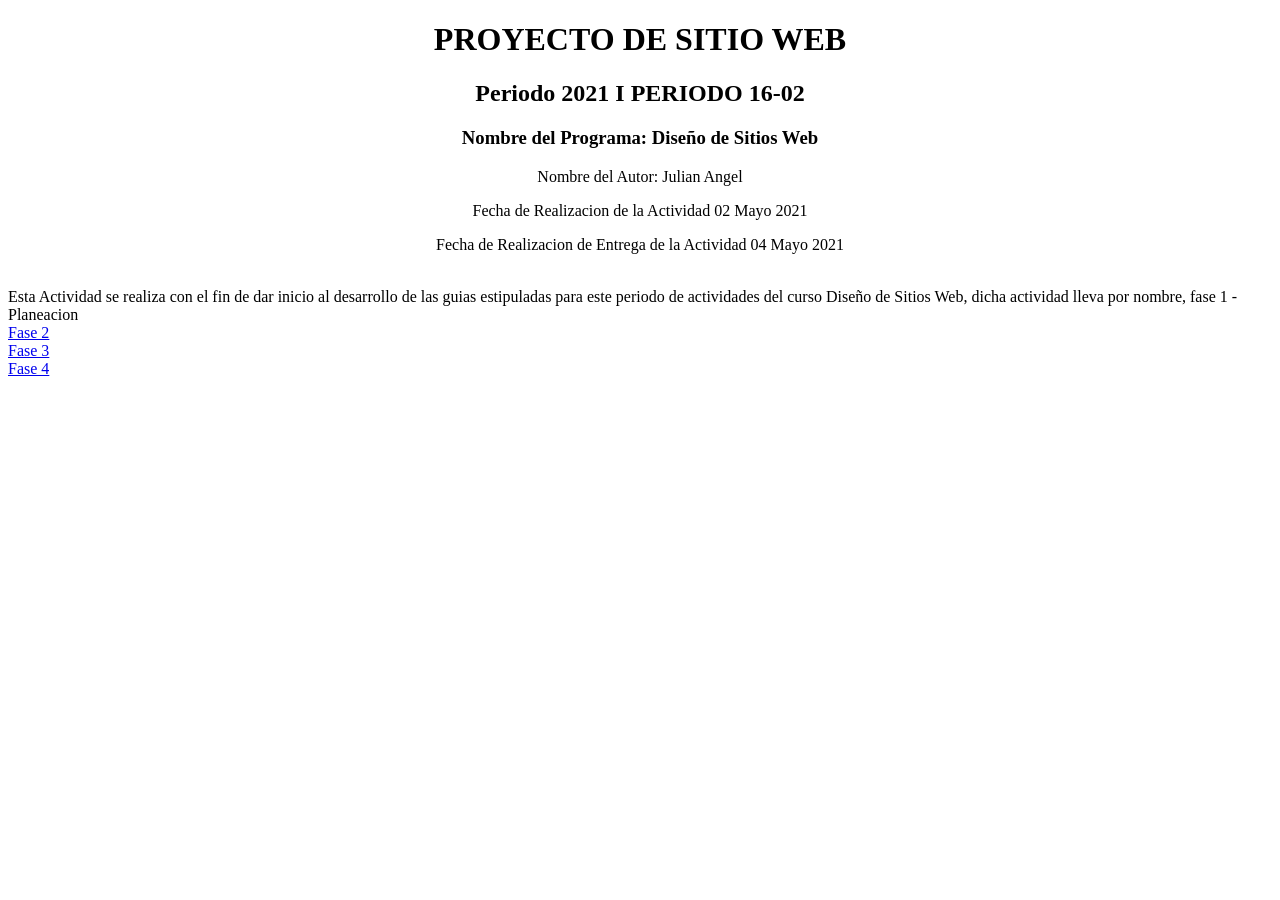
<file: index.html>
<!DOCTYPE html>

<html lang="es">

	<head>
        <center> 
		<title>DISEÑO DE SITIOS WEB</title>
 	
	</head>
	
	<body>
		<header>
				<h1 class="icon-paw">PROYECTO DE SITIO WEB</h1>
                   <h2>Periodo 2021 I PERIODO 16-02</h2>
                   <h3>Nombre del Programa: Diseño de Sitios Web</h3>
                   <p>Nombre del Autor: Julian Angel</p>
                   <p>Fecha de Realizacion de la Actividad 02 Mayo 2021</p>
                   <p>Fecha de Realizacion de Entrega de la Actividad 04 Mayo 2021</p>
                   </center>

                   <!-- Parrafo -->
                   <br>Esta Actividad se realiza con el fin de dar inicio al desarrollo de las guias estipuladas para este
                       periodo de actividades del curso Diseño de Sitios Web, dicha actividad lleva por nombre, fase 1 - Planeacion </br>

                <a href="fase2/design.html"> Fase 2</a>
                <br>
                <a href="fase3/index.html"> Fase 3</a>
                <br>
                <a href="fase4/index.html"> Fase 4</a>
                
                

         </header>
                           
     </body>

 </html>
</file>
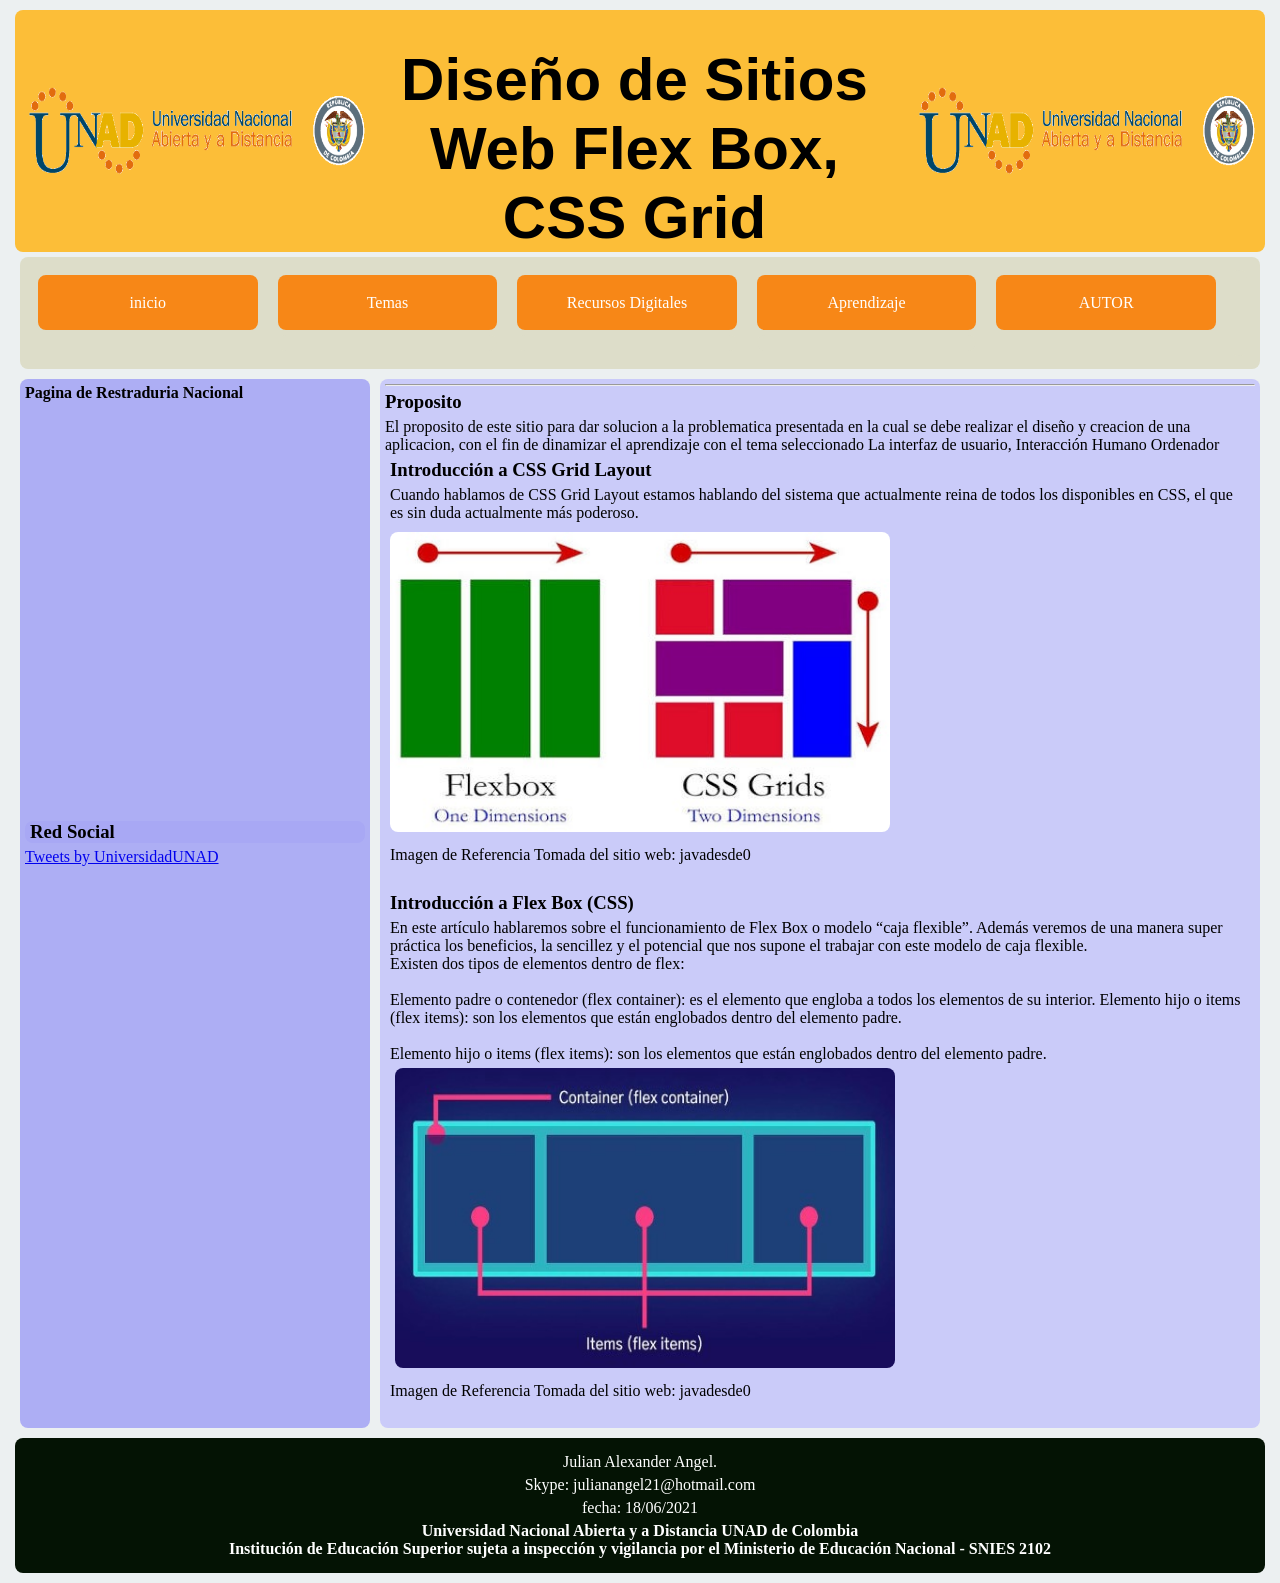
<file: fase3/index.html>
<!DOCTYPE html>
<html lang="en">
<head>
    <meta charset="UTF-8">
    <meta http-equiv="X-UA-Compatible" content="IE=edge">
    <meta name="viewport" content="width=device-width, initial-scale=1.0">
    <title>Diseño y Construcción II</title>
    <link rel="stylesheet" href="css/misEstilos.css">
    <link rel="stylesheet" href="css/misEstilos.css">
</head>

<body>
    <!-- seccion del encabezado -->
    <header>
        <img src="img/logotipo1.png" alt="logotipo1" height="100" width="350">
        <h1> Diseño de Sitios Web Flex Box, CSS Grid</h1>
        <img src="img/logotipo1.png" alt="logotipo1" height="100" width="350">
     </header>

    <!-- Menu Horizontal -->
    <nav>
        <ul class="menu li">
            <li><a href="index.html" class="menu">inicio</a></li>
            <li><a class="menu">Temas</a>
                 <ul class="dropdown">
                    <li><a href="Tema1.html" class="menu">Tema 1</a></li>
                    <li><a href="Tema2.html" class="menu">Tema 2</a></li>
                 </ul>
            </li>
                  <li><a class="menu">Recursos Digitales</a>
                  <ul class="dropdown">
                    <li><a href="Recurso1.html" class="menu">Recurso 1</a></li>
                    <li><a href="Recurso2.html" class="menu">Recurso 2</a></li>
                  </ul>
                </li>
                <li><a class="menu">Aprendizaje</a>
                      <ul class="dropdown">
                          <li><a href="#"> Actividad 1</a></li>
                          <li><a href="#"> Actividad 2</a></li>
                      </ul>
                    </li>
                    <li><a href="Autor.html">AUTOR</a></li>
            <ul class="dropdown li">
            </ul>
            </li>
        </ul>
    </nav>
    <!-- Seccion Central -->

    <div class="contenedor">
        <aside>
           <h4>Pagina de Restraduria Nacional </h4>
           <iframe src="https://www.facebook.com/plugins/page.php?href=https%3A%2F%2Fwww.facebook.com%2FRegistraduriaNacional&tabs=timeline&width=340&height=131&small_header=false&adapt_container_width=true&hide_cover=false&show_facepile=true&appId" width="340" height="131" style="border:none;overflow:hidden" scrolling="no" frameborder="0" allowfullscreen="true" allow="autoplay; clipboard-write; encrypted-media; picture-in-picture; web-share"></iframe> 
          
        <br>
        <iframe src="https://www.facebook.com/plugins/page.php?href=https%3A%2F%2Fwww.facebook.com%2FRegistraduriaNacional&tabs=timeline&width=340&height=131&small_header=false&adapt_container_width=true&hide_cover=false&show_facepile=true&appId" width="340" height="250" style="border:none;overflow:hidden" scrolling="no" frameborder="0" allowfullscreen="true" allow="autoplay; clipboard-write; encrypted-media; picture-in-picture; web-share"></iframe> 
    </br>
        <aside>
        <h3>Red Social</h3>
     </aside>
   <a class="twitter-timeline" data-width="275" data-height="420" data-dnt="true" href="https://twitter.com/UniversidadUNAD">Tweets by UniversidadUNAD</a> <script async src="https://platform.twitter.com/widgets.js" charset="utf-8"></script>
        </aside>   

        <section>
        <hr>
        <h3>Proposito</h3>
        <p>El proposito de este sitio para dar solucion a la problematica presentada en la cual se debe realizar el diseño y creacion de una aplicacion, con el fin de dinamizar el aprendizaje con el tema seleccionado La interfaz de usuario,
            Interacción Humano Ordenador </p>
            <article>
               <h3>Introducción a CSS Grid Layout</h3> 
               <p> Cuando hablamos de CSS Grid Layout estamos hablando del sistema que actualmente reina de todos los disponibles en CSS, el que es sin duda actualmente más poderoso.
               </p> 
               <img src="img/grid-vs-flexbox.jpg" alt="grid-vs-flexbox" height="300" width="500"> 
               <p>Imagen de Referencia Tomada del sitio web: javadesde0</p>
               <a href="https://javadesde0.com/css-grid-layout/"></a>                      
            </article>
            <article>
                <h3>Introducción a Flex Box (CSS)</h3>
                <p>En este artículo hablaremos sobre el funcionamiento de Flex Box o modelo “caja flexible”. Además veremos de una manera super práctica los beneficios, la sencillez y el potencial que nos supone el trabajar con este modelo de caja flexible.

                   <br> Existen dos tipos de elementos dentro de flex:</br>
                    
                    <br>Elemento padre o contenedor (flex container): es el elemento que engloba a todos los elementos de su interior.
                    Elemento hijo o items (flex items): son los elementos que están englobados dentro del elemento padre. </br>

                    <br>Elemento hijo o items (flex items): son los elementos que están englobados dentro del elemento padre.</br>
                    <img src="img/Screenshot_1-10.jpg" alt="Screenshot_1-10" height="300" width="500">
                    <p>Imagen de Referencia Tomada del sitio web: javadesde0</p>
               <a href="https://javadesde0.com/css-grid-layout/"></a>   
                </p>  
                </article>
    </section>
</div>
<!-- Pie de página -->
<footer >
    <p>
        Julian Alexander Angel.</p> 
        <p>Skype: julianangel21@hotmail.com</p>
        <p>fecha: 18/06/2021 
        </p>           
        

        <h4>
            Universidad Nacional Abierta y a Distancia UNAD de Colombia
            <br>
            Institución de Educación Superior sujeta a inspección y vigilancia por el Ministerio de Educación Nacional - SNIES 2102
            </h4>
</footer>
</body>
</html>
</file>
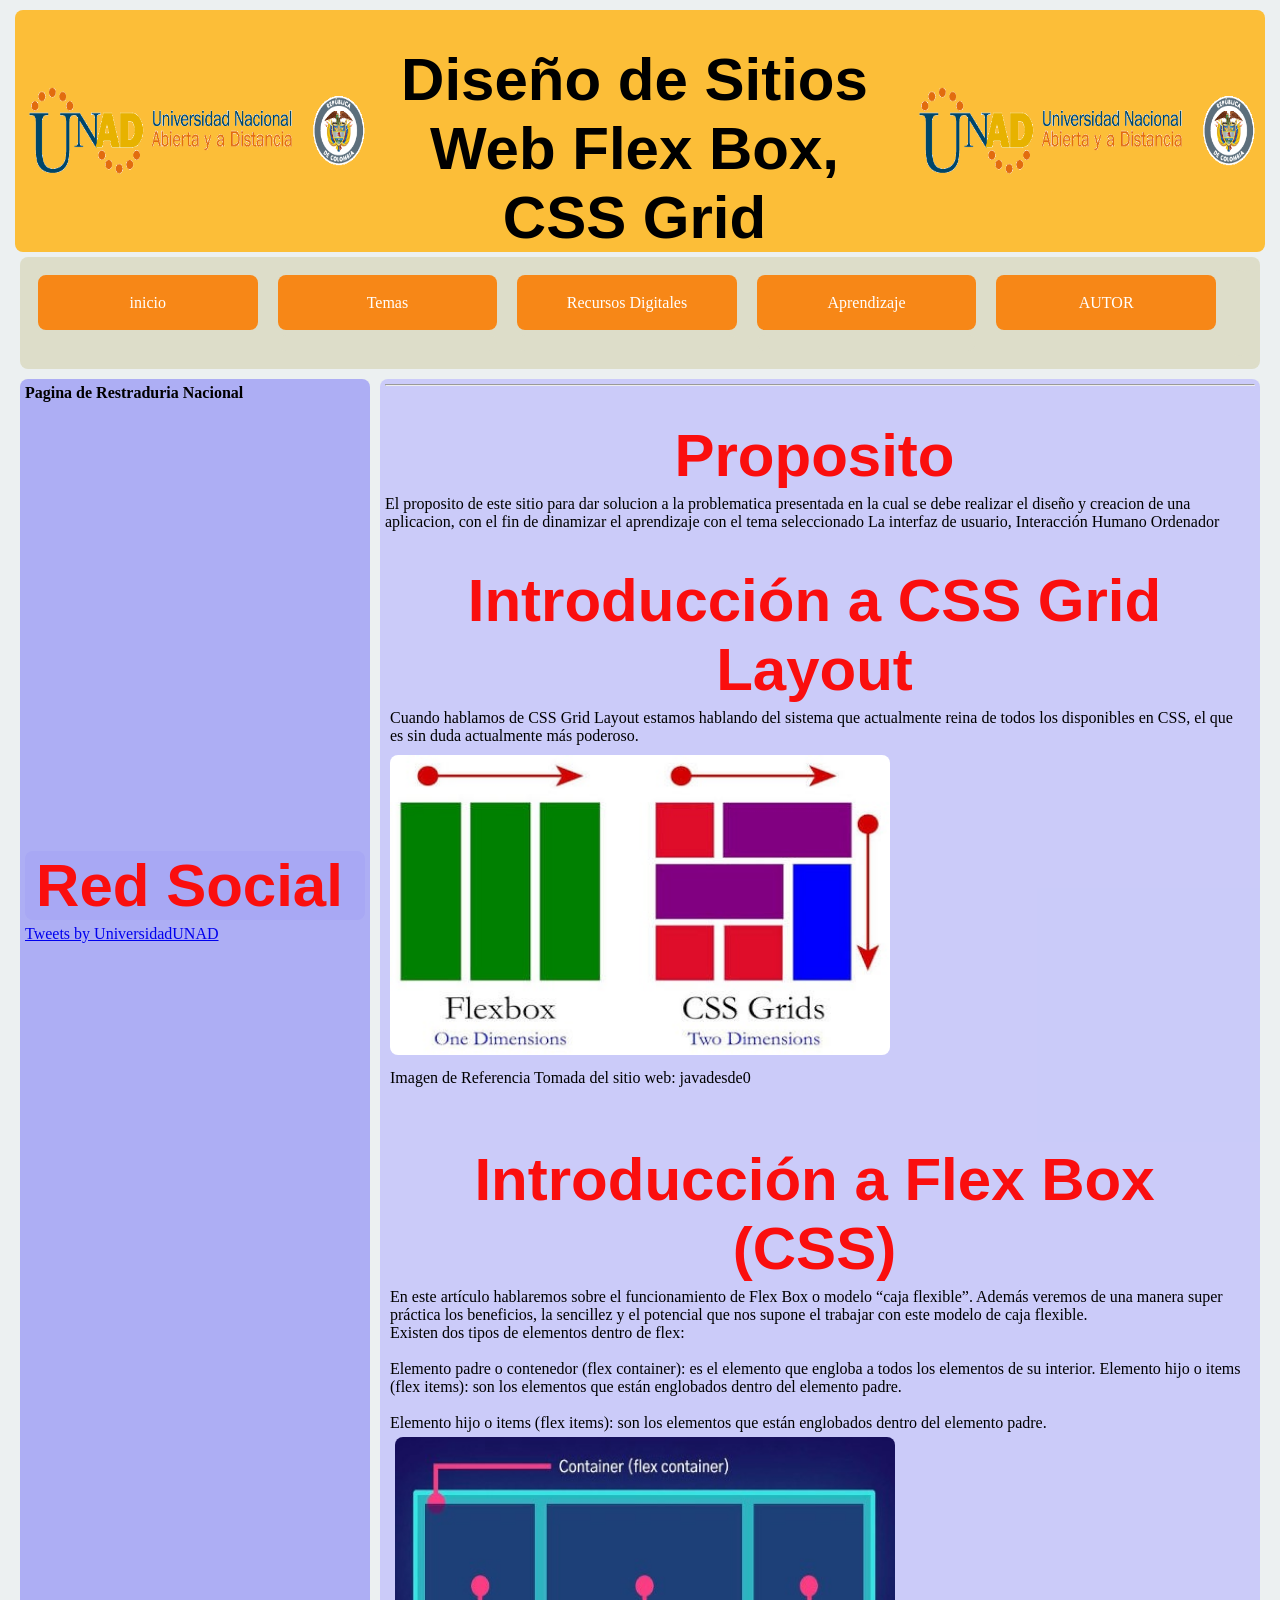
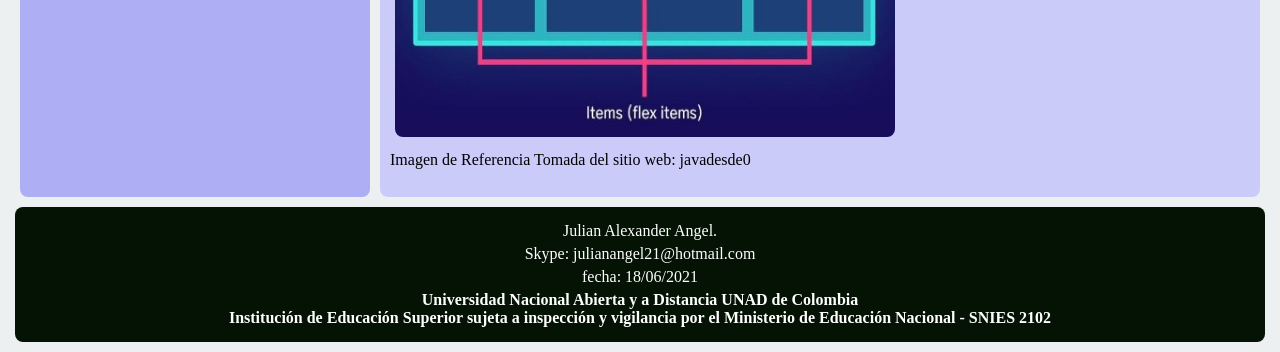
<file: fase4/index.html>
<!DOCTYPE html>
<html lang="en">
<head>
    <meta charset="UTF-8">
    <meta http-equiv="X-UA-Compatible" content="IE=edge">
    <meta name="viewport" content="width=device-width, initial-scale=1.0">
    <title>Diseño y Construcción II</title>
    <link rel="stylesheet" href="css/misEstilos.css">
    <link rel="stylesheet" href="css/misEstilos.css">
</head>

<body>
    <!-- seccion del encabezado -->
    <header>
        <img src="img/logotipo1.png" alt="logotipo1" height="100" width="350">
        <h1> Diseño de Sitios Web Flex Box, CSS Grid</h1>
        <img src="img/logotipo1.png" alt="logotipo1" height="100" width="350">
     </header>

    <!-- Menu Horizontal -->
    <nav>
        <ul class="menu li">
            <li><a href="index.html" class="menu">inicio</a></li>
            <li><a class="menu">Temas</a>
                 <ul class="dropdown">
                    <li><a href="Tema1.html" class="menu">Tema 1</a></li>
                    <li><a href="Tema2.html" class="menu">Tema 2</a></li>
                 </ul>
            </li>
                  <li><a class="menu">Recursos Digitales</a>
                  <ul class="dropdown">
                    <li><a href="Recurso1.html" class="menu">Recurso 1</a></li>
                    <li><a href="Recurso2.html" class="menu">Recurso 2</a></li>
                  </ul>
                </li>
                <li><a class="menu">Aprendizaje</a>
                      <ul class="dropdown">
                          <li><a href="#"> Actividad 1</a></li>
                          <li><a href="#"> Actividad 2</a></li>
                      </ul>
                    </li>
                    <li><a href="Autor.html">AUTOR</a></li>
            <ul class="dropdown li">
            </ul>
            </li>
        </ul>
    </nav>
    <!-- Seccion Central -->

    <div class="contenedor">
        <aside>
           <h4>Pagina de Restraduria Nacional </h4>
           <iframe src="https://www.facebook.com/plugins/page.php?href=https%3A%2F%2Fwww.facebook.com%2FRegistraduriaNacional&tabs=timeline&width=340&height=131&small_header=false&adapt_container_width=true&hide_cover=false&show_facepile=true&appId" width="340" height="131" style="border:none;overflow:hidden" scrolling="no" frameborder="0" allowfullscreen="true" allow="autoplay; clipboard-write; encrypted-media; picture-in-picture; web-share"></iframe> 
          
        <br>
        <iframe src="https://www.facebook.com/plugins/page.php?href=https%3A%2F%2Fwww.facebook.com%2FRegistraduriaNacional&tabs=timeline&width=340&height=131&small_header=false&adapt_container_width=true&hide_cover=false&show_facepile=true&appId" width="340" height="250" style="border:none;overflow:hidden" scrolling="no" frameborder="0" allowfullscreen="true" allow="autoplay; clipboard-write; encrypted-media; picture-in-picture; web-share"></iframe> 
    </br>
        <aside>
        <h3>Red Social</h3>
     </aside>
   <a class="twitter-timeline" data-width="275" data-height="420" data-dnt="true" href="https://twitter.com/UniversidadUNAD">Tweets by UniversidadUNAD</a> <script async src="https://platform.twitter.com/widgets.js" charset="utf-8"></script>
        </aside>   

        <section>
        <hr>
        <h3>Proposito</h3>
        <p>El proposito de este sitio para dar solucion a la problematica presentada en la cual se debe realizar el diseño y creacion de una aplicacion, con el fin de dinamizar el aprendizaje con el tema seleccionado La interfaz de usuario,
            Interacción Humano Ordenador </p>
            <article>
               <h3>Introducción a CSS Grid Layout</h3> 
               <p> Cuando hablamos de CSS Grid Layout estamos hablando del sistema que actualmente reina de todos los disponibles en CSS, el que es sin duda actualmente más poderoso.
               </p> 
               <img src="img/grid-vs-flexbox.jpg" alt="grid-vs-flexbox" height="300" width="500"> 
               <p>Imagen de Referencia Tomada del sitio web: javadesde0</p>
               <a href="https://javadesde0.com/css-grid-layout/"></a>                      
            </article>
            <article>
                <h3>Introducción a Flex Box (CSS)</h3>
                <p>En este artículo hablaremos sobre el funcionamiento de Flex Box o modelo “caja flexible”. Además veremos de una manera super práctica los beneficios, la sencillez y el potencial que nos supone el trabajar con este modelo de caja flexible.

                   <br> Existen dos tipos de elementos dentro de flex:</br>
                    
                    <br>Elemento padre o contenedor (flex container): es el elemento que engloba a todos los elementos de su interior.
                    Elemento hijo o items (flex items): son los elementos que están englobados dentro del elemento padre. </br>

                    <br>Elemento hijo o items (flex items): son los elementos que están englobados dentro del elemento padre.</br>
                    <img src="img/Screenshot_1-10.jpg" alt="Screenshot_1-10" height="300" width="500">
                    <p>Imagen de Referencia Tomada del sitio web: javadesde0</p>
               <a href="https://javadesde0.com/css-grid-layout/"></a>   
                </p>  
                </article>
    </section>
</div>
<!-- Pie de página -->
<footer >
    <p>
        Julian Alexander Angel.</p> 
        <p>Skype: julianangel21@hotmail.com</p>
        <p>fecha: 18/06/2021 
        </p>           
        

        <h4>
            Universidad Nacional Abierta y a Distancia UNAD de Colombia
            <br>
            Institución de Educación Superior sujeta a inspección y vigilancia por el Ministerio de Educación Nacional - SNIES 2102
            </h4>
      </footer>
  </body>
</html>
</file>
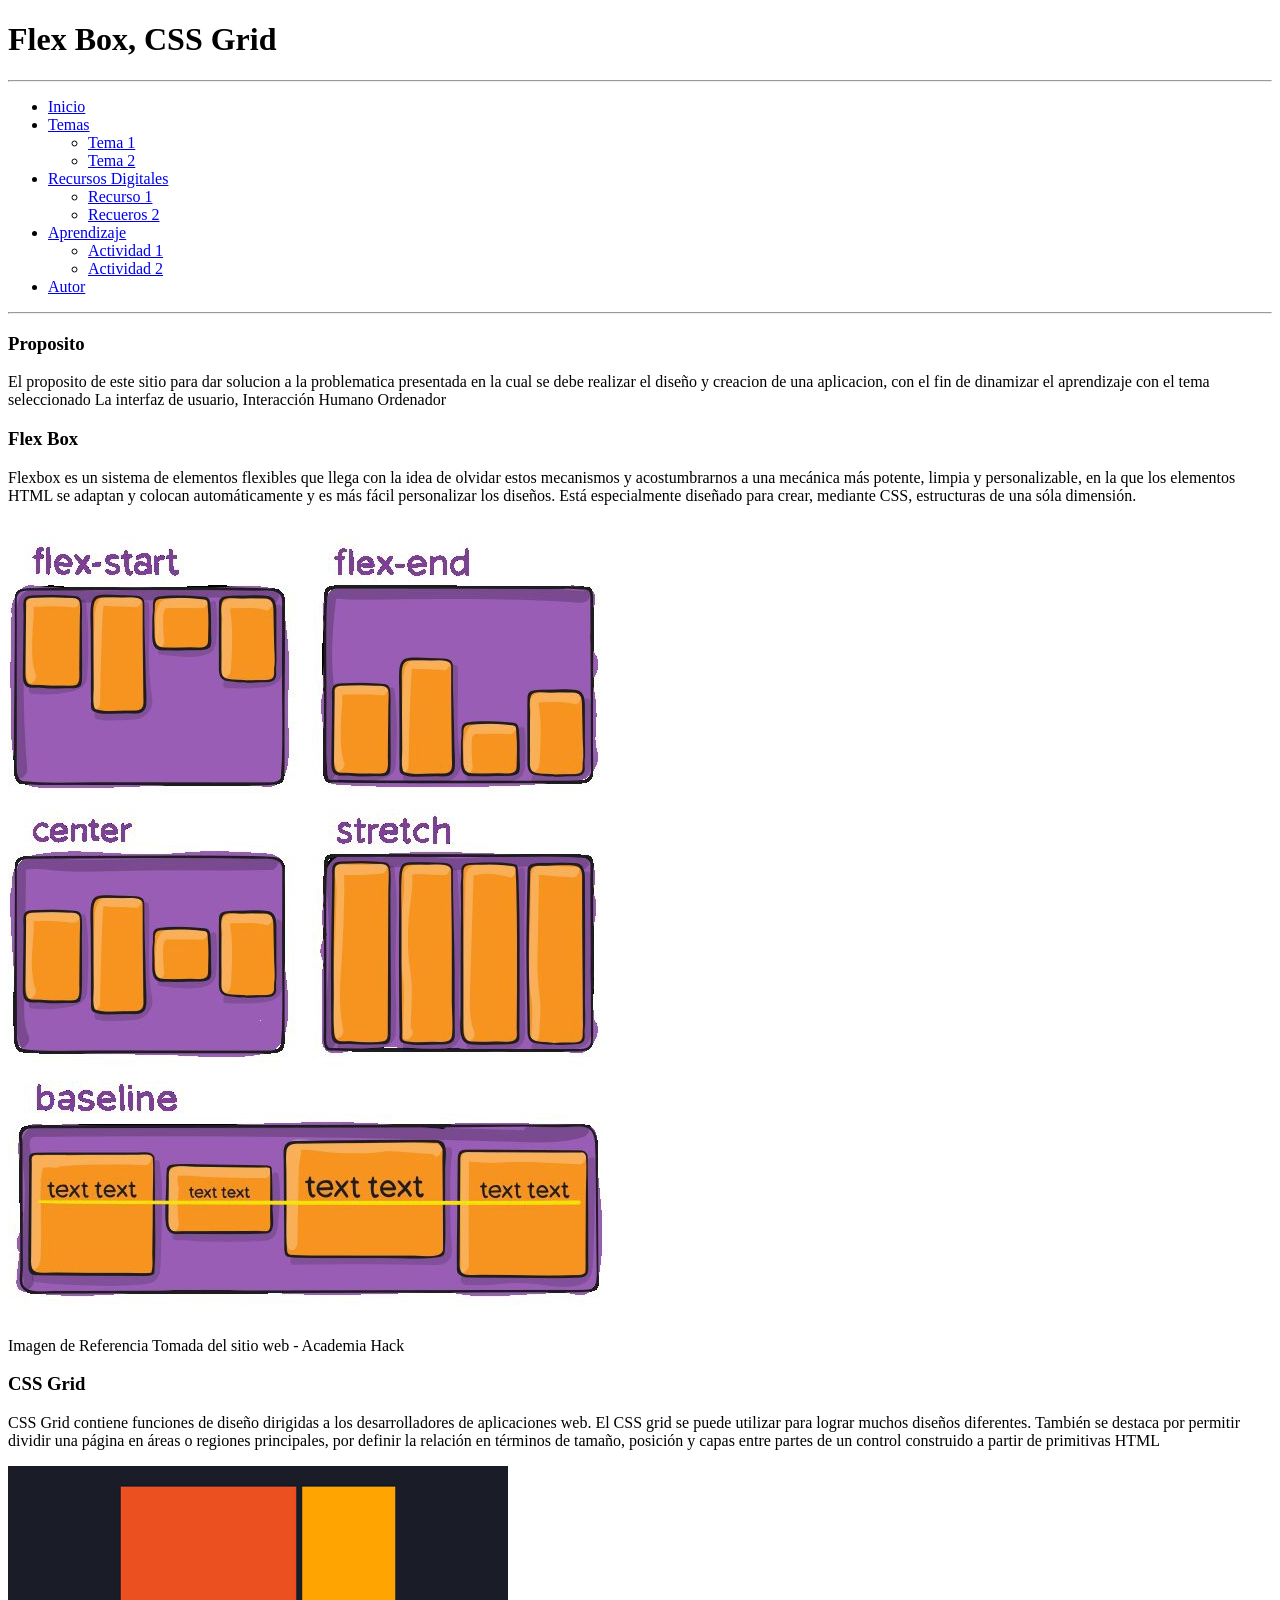
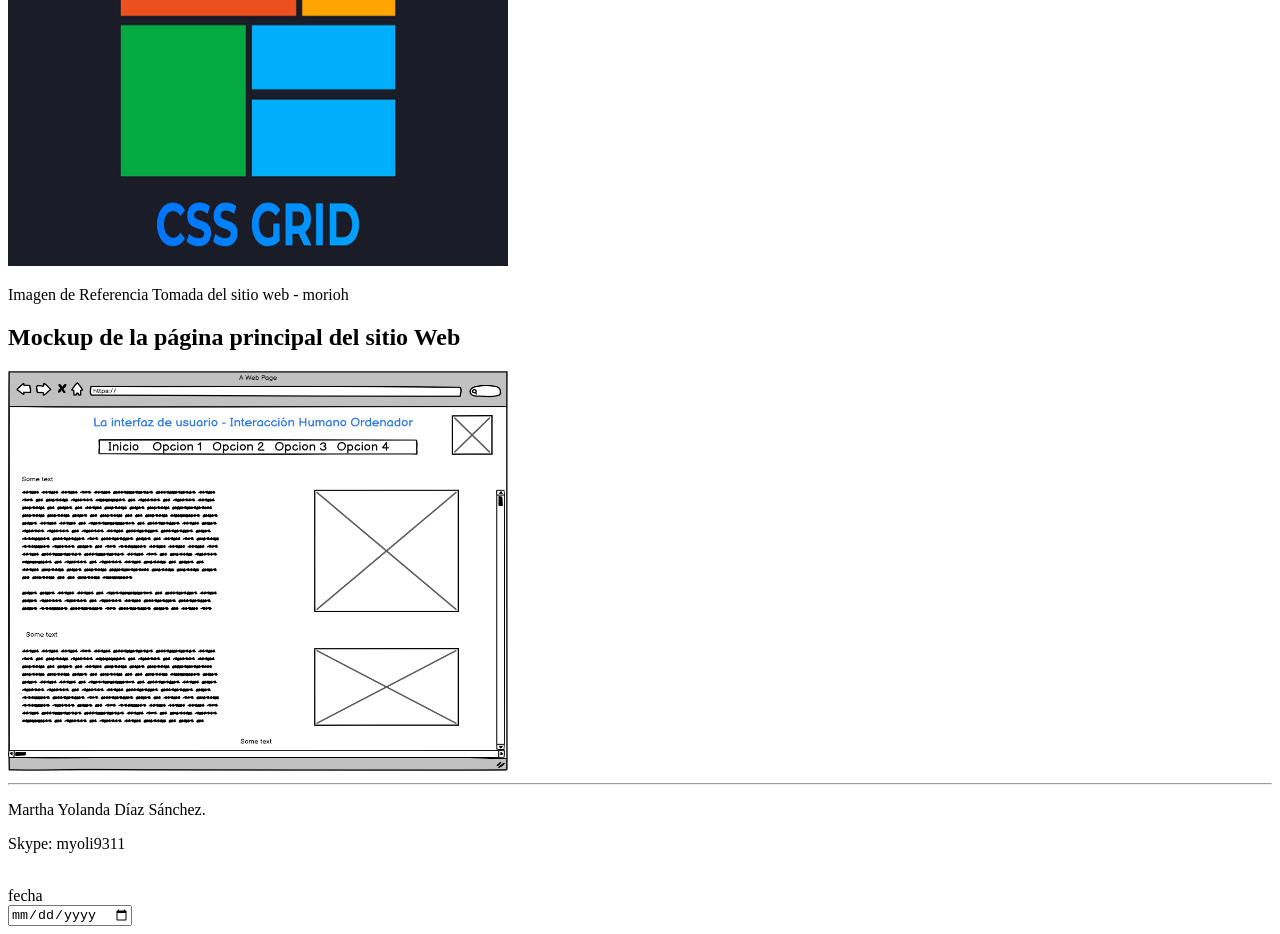
<file: fase2/design.html>
<!DOCTYPE html>
<html lang="en">
<head>
    <meta charset="UTF-8">
    <meta http-equiv="X-UA-Compatible" content="IE=edge">
    <meta name="viewport" content="width=device-width, initial-scale=1.0">
    <title>Diseño y Construcción I</title>
</head>
<body>
    <header>
                <h1>Flex Box, CSS Grid</h1>
    </header>
    <hr>

    <nav>
        <ul>
            <li><a href="#"> Inicio</a></li>
            <li><a href="#"> Temas</a></li>
                 <ul>
                     <li><a href="#"> Tema 1 </a></li>
                     <li><a href="#"> Tema 2 </a></li>
                 </ul>
            <li><a href="#"> Recursos Digitales </a></li>
                  <ul>
                      <li><a href="#"> Recurso 1 </a></li>
                      <li><a href="#"> Recueros 2</a></li>
                  </ul>
            <li><a href="#"> Aprendizaje </a></li>
                      <ul>
                          <li><a href="#"> Actividad 1</a></li>
                          <li><a href="#"> Actividad 2</a></li>
                      </ul>
            <li><a href="#"> Autor</a></li>

        </ul>

    </nav>
        <section>
        <hr>
        <h3>Proposito</h3>
        <p>El proposito de este sitio para dar solucion a la problematica presentada en la cual se debe realizar el diseño y creacion de una aplicacion, con el fin de dinamizar el aprendizaje con el tema seleccionado La interfaz de usuario,
            Interacción Humano Ordenador </p>
            <article>
               <h3>Flex Box</h3> 
               <p> Flexbox es un sistema de elementos flexibles que llega con la idea de olvidar estos mecanismos y acostumbrarnos a una mecánica más potente, limpia y personalizable, en la que los elementos HTML se adaptan y colocan automáticamente y es más fácil personalizar los diseños. Está especialmente diseñado para crear, mediante CSS, estructuras de una sóla dimensión.
               </p> <img src="img/Flexbox.jpeg" alt="Flexbox">
               <p>Imagen de Referencia Tomada del sitio web - Academia Hack</p>
               <a href="Academia Hack"></a>
                              
            </article>
            <article>
                <h3>CSS Grid</h3>
                <p>CSS Grid contiene funciones de diseño dirigidas a los desarrolladores de aplicaciones web. El CSS grid se puede utilizar para lograr muchos diseños diferentes. También se destaca por permitir dividir una página en áreas o regiones principales, por definir la relación en términos de tamaño, posición y capas entre partes de un control construido a partir de primitivas HTML

                </p>  
                <img src="img/CSS Grid.jpg" alt="" width="500" height="400">  
                <p>Imagen de Referencia Tomada del sitio web - morioh</p> 
                <a href="https://morioh.com/p/96ae54d49d81"></a>
            </article>
    </section>
    <h2>Mockup de la página principal del sitio Web</h2>
        <img src="img/mockup - fase2.png" alt="" width="500" height="400"> 
    <hr>
    <footer>
        <p>
            Martha Yolanda Díaz Sánchez.</p> 
            <p>Skype: myoli9311</p>
                    <br>fecha</br>            
            <input type="date">
                       

        
    </footer>

</body>
</html>
</file>
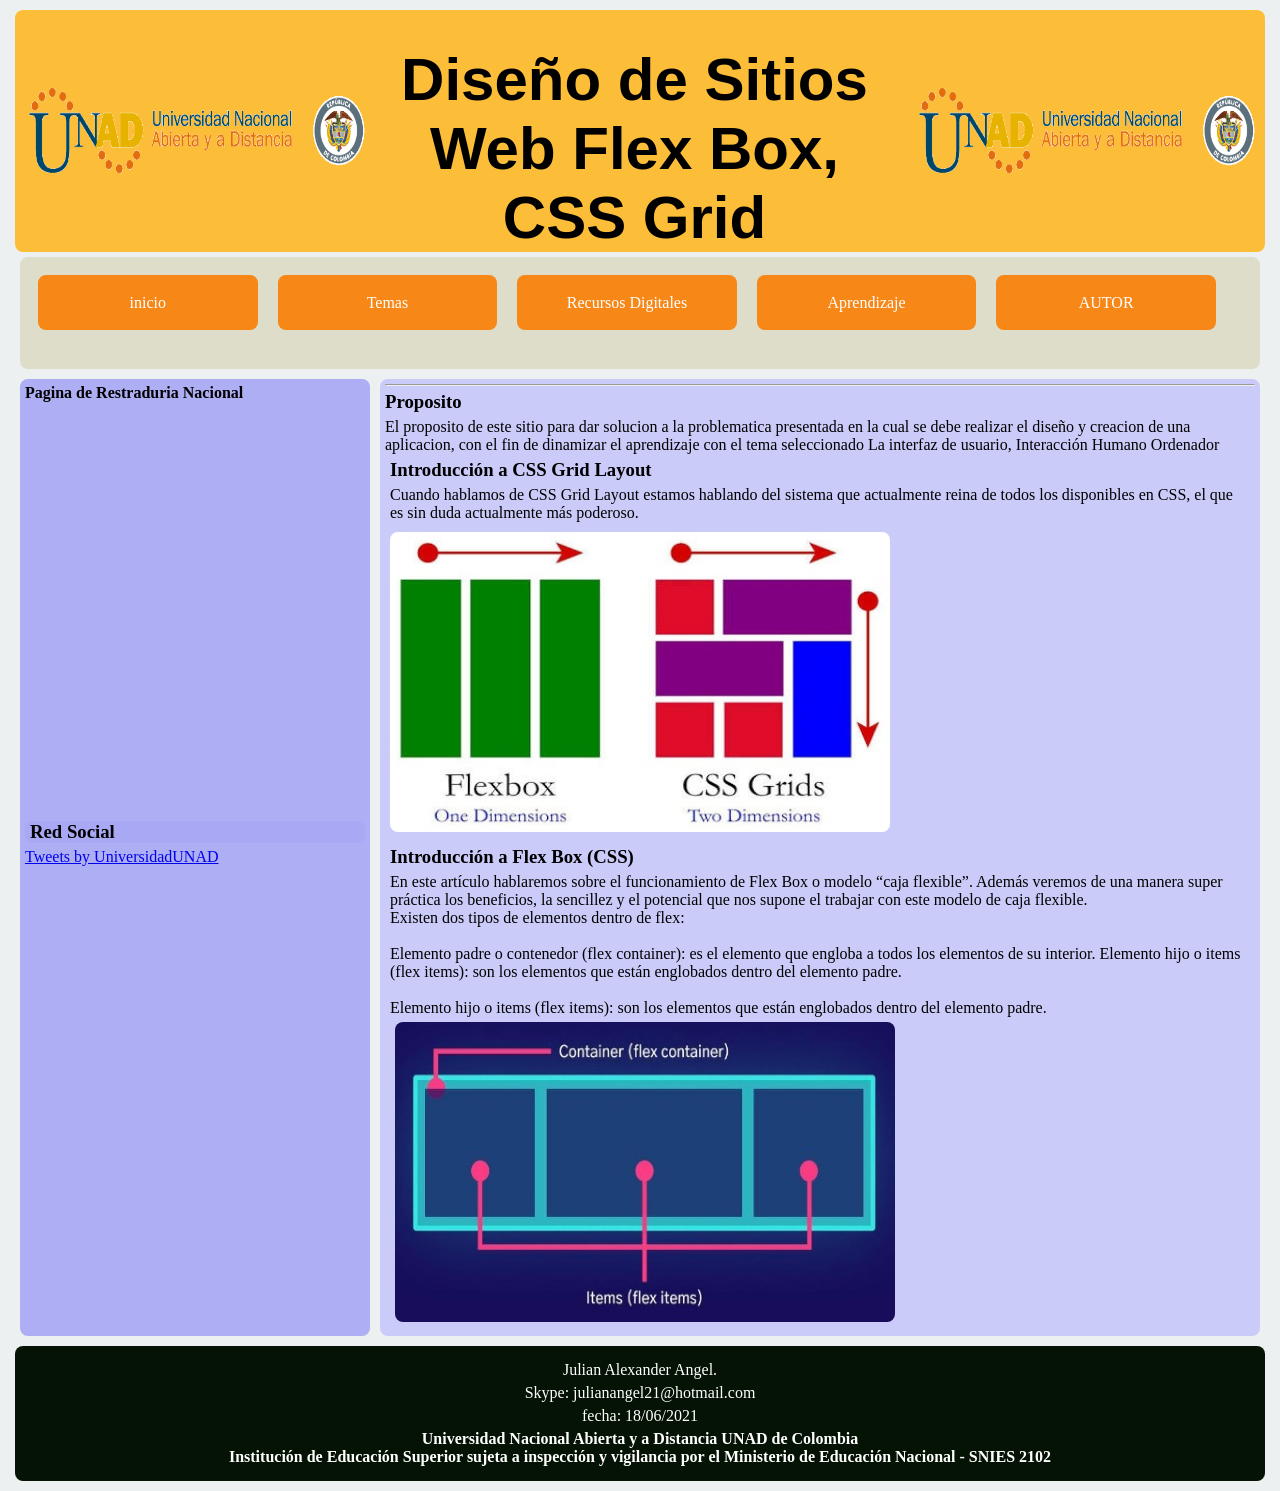
<file: fase3/Actividad1.html>
<!DOCTYPE html>
<html lang="en">
<head>
    <meta charset="UTF-8">
    <meta http-equiv="X-UA-Compatible" content="IE=edge">
    <meta name="viewport" content="width=device-width, initial-scale=1.0">
    <title>Diseño y Construcción II</title>
    <link rel="stylesheet" href="css/misEstilos.css">
    <link rel="stylesheet" href="css/misEstilos.css">
</head>

<body>
    <!-- seccion del encabezado -->
    <header>
        <img src="img/logotipo1.png" alt="logotipo1" height="100" width="350">
        <h1> Diseño de Sitios Web Flex Box, CSS Grid</h1>
        <img src="img/logotipo1.png" alt="logotipo1" height="100" width="350">
     </header>

    <!-- Menu Horizontal -->
    <nav>
        <ul class="menu li">
            <li><a href="index.html" class="menu">inicio</a></li>
            <li><a class="menu">Temas</a>
                 <ul class="dropdown">
                    <li><a href="Tema1.html" class="menu">Tema 1</a></li>
                    <li><a href="Tema2.html" class="menu">Tema 2</a></li>
                 </ul>
            </li>
                  <li><a class="menu">Recursos Digitales</a>
                  <ul class="dropdown">
                    <li><a href="Recurso1.html" class="menu">Recurso 1</a></li>
                    <li><a href="Recurso2.html" class="menu">Recurso 2</a></li>
                  </ul>
                </li>
                <li><a class="menu">Aprendizaje</a>
                      <ul class="dropdown">
                          <li><a href="#"> Actividad 1</a></li>
                          <li><a href="#"> Actividad 2</a></li>
                      </ul>
                    </li>
                    <li><a href="Autor.html">AUTOR</a></li>
            <ul class="dropdown li">
            </ul>
            </li>
        </ul>
    </nav>
    <!-- Seccion Central -->

    <div class="contenedor">
        <aside>
           <h4>Pagina de Restraduria Nacional </h4>
           <iframe src="https://www.facebook.com/plugins/page.php?href=https%3A%2F%2Fwww.facebook.com%2FRegistraduriaNacional&tabs=timeline&width=340&height=131&small_header=false&adapt_container_width=true&hide_cover=false&show_facepile=true&appId" width="340" height="131" style="border:none;overflow:hidden" scrolling="no" frameborder="0" allowfullscreen="true" allow="autoplay; clipboard-write; encrypted-media; picture-in-picture; web-share"></iframe> 
          
        <br>
        <iframe src="https://www.facebook.com/plugins/page.php?href=https%3A%2F%2Fwww.facebook.com%2FRegistraduriaNacional&tabs=timeline&width=340&height=131&small_header=false&adapt_container_width=true&hide_cover=false&show_facepile=true&appId" width="340" height="250" style="border:none;overflow:hidden" scrolling="no" frameborder="0" allowfullscreen="true" allow="autoplay; clipboard-write; encrypted-media; picture-in-picture; web-share"></iframe> 
    </br>
    <aside>
        <h3>Red Social</h3>
     </aside>
   <a class="twitter-timeline" data-width="275" data-height="420" data-dnt="true" href="https://twitter.com/UniversidadUNAD">Tweets by UniversidadUNAD</a> <script async src="https://platform.twitter.com/widgets.js" charset="utf-8"></script>
        </aside>   

        <section>
        <hr>
        <h3>Proposito</h3>
        <p>El proposito de este sitio para dar solucion a la problematica presentada en la cual se debe realizar el diseño y creacion de una aplicacion, con el fin de dinamizar el aprendizaje con el tema seleccionado La interfaz de usuario,
            Interacción Humano Ordenador </p>
            <article>
               <h3>Introducción a CSS Grid Layout</h3> 
               <p> Cuando hablamos de CSS Grid Layout estamos hablando del sistema que actualmente reina de todos los disponibles en CSS, el que es sin duda actualmente más poderoso.
               </p> 
               <img src="img/grid-vs-flexbox.jpg" alt="grid-vs-flexbox" height="300" width="500">                              
            </article>
            <article>
                <h3>Introducción a Flex Box (CSS)</h3>
                <p>En este artículo hablaremos sobre el funcionamiento de Flex Box o modelo “caja flexible”. Además veremos de una manera super práctica los beneficios, la sencillez y el potencial que nos supone el trabajar con este modelo de caja flexible.

                   <br> Existen dos tipos de elementos dentro de flex:</br>
                    
                    <br>Elemento padre o contenedor (flex container): es el elemento que engloba a todos los elementos de su interior.
                    Elemento hijo o items (flex items): son los elementos que están englobados dentro del elemento padre. </br>

                    <br>Elemento hijo o items (flex items): son los elementos que están englobados dentro del elemento padre.</br>
                    <img src="img/Screenshot_1-10.jpg" alt="Screenshot_1-10" height="300" width="500">
                </p>  
                </article>
    </section>
</div>
<!-- Pie de página -->
<footer >
    <p>
        Julian Alexander Angel.</p> 
        <p>Skype: julianangel21@hotmail.com</p>
        <p>fecha: 18/06/2021 
        </p>           
        

        <h4>
            Universidad Nacional Abierta y a Distancia UNAD de Colombia
            <br>
            Institución de Educación Superior sujeta a inspección y vigilancia por el Ministerio de Educación Nacional - SNIES 2102
            </h4>
</footer>
</body>
</html>
</file>
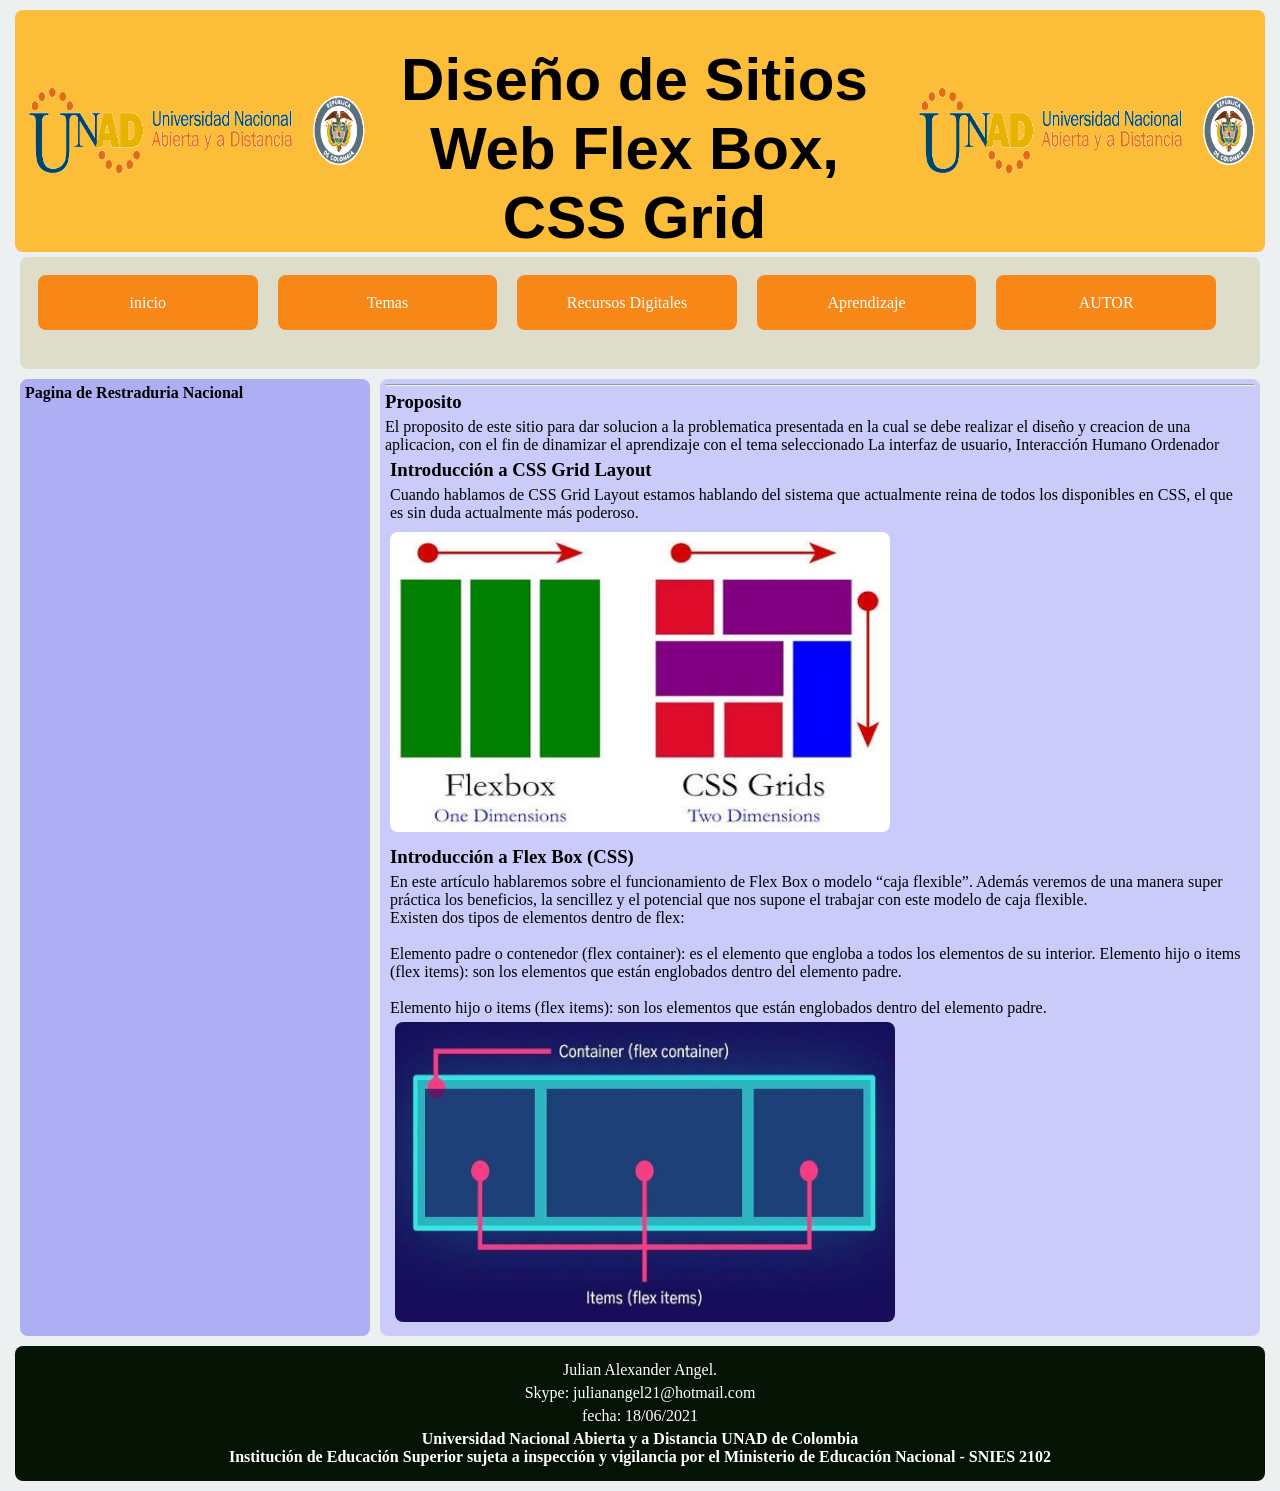
<file: fase3/Actividad2.html>
<!DOCTYPE html>
<html lang="en">
<head>
    <meta charset="UTF-8">
    <meta http-equiv="X-UA-Compatible" content="IE=edge">
    <meta name="viewport" content="width=device-width, initial-scale=1.0">
    <title>Diseño y Construcción II</title>
    <link rel="stylesheet" href="css/misEstilos.css">
    <link rel="stylesheet" href="css/misEstilos.css">
</head>

<body>
    <!-- seccion del encabezado -->
    <header>
        <img src="img/logotipo1.png" alt="logotipo1" height="100" width="350">
        <h1> Diseño de Sitios Web Flex Box, CSS Grid</h1>
        <img src="img/logotipo1.png" alt="logotipo1" height="100" width="350">
     </header>

    <!-- Menu Horizontal -->
    <nav>
        <ul class="menu li">
            <li><a href="index.html" class="menu">inicio</a></li>
            <li><a class="menu">Temas</a>
                 <ul class="dropdown">
                    <li><a href="Tema1.html" class="menu">Tema 1</a></li>
                    <li><a href="Tema2.html" class="menu">Tema 2</a></li>
                 </ul>
            </li>
                  <li><a class="menu">Recursos Digitales</a>
                  <ul class="dropdown">
                    <li><a href="Recurso1.html" class="menu">Recurso 1</a></li>
                    <li><a href="Recurso2.html" class="menu">Recurso 2</a></li>
                  </ul>
                </li>
                <li><a class="menu">Aprendizaje</a>
                      <ul class="dropdown">
                          <li><a href="#"> Actividad 1</a></li>
                          <li><a href="#"> Actividad 2</a></li>
                      </ul>
                    </li>
                    <li><a href="Autor.html">AUTOR</a></li>
            <ul class="dropdown li">
            </ul>
            </li>
        </ul>
    </nav>
    <!-- Seccion Central -->

    <div class="contenedor">
        <aside>
           <h4>Pagina de Restraduria Nacional </h4>
           <iframe src="https://www.facebook.com/plugins/page.php?href=https%3A%2F%2Fwww.facebook.com%2FRegistraduriaNacional&tabs=timeline&width=340&height=131&small_header=false&adapt_container_width=true&hide_cover=false&show_facepile=true&appId" width="340" height="131" style="border:none;overflow:hidden" scrolling="no" frameborder="0" allowfullscreen="true" allow="autoplay; clipboard-write; encrypted-media; picture-in-picture; web-share"></iframe> 
          
        <br>
        <iframe src="https://www.facebook.com/plugins/page.php?href=https%3A%2F%2Fwww.facebook.com%2FRegistraduriaNacional&tabs=timeline&width=340&height=131&small_header=false&adapt_container_width=true&hide_cover=false&show_facepile=true&appId" width="340" height="250" style="border:none;overflow:hidden" scrolling="no" frameborder="0" allowfullscreen="true" allow="autoplay; clipboard-write; encrypted-media; picture-in-picture; web-share"></iframe> 
    </br>
        </aside>   

        <section>
        <hr>
        <h3>Proposito</h3>
        <p>El proposito de este sitio para dar solucion a la problematica presentada en la cual se debe realizar el diseño y creacion de una aplicacion, con el fin de dinamizar el aprendizaje con el tema seleccionado La interfaz de usuario,
            Interacción Humano Ordenador </p>
            <article>
               <h3>Introducción a CSS Grid Layout</h3> 
               <p> Cuando hablamos de CSS Grid Layout estamos hablando del sistema que actualmente reina de todos los disponibles en CSS, el que es sin duda actualmente más poderoso.
               </p> 
               <img src="img/grid-vs-flexbox.jpg" alt="grid-vs-flexbox" height="300" width="500">                              
            </article>
            <article>
                <h3>Introducción a Flex Box (CSS)</h3>
                <p>En este artículo hablaremos sobre el funcionamiento de Flex Box o modelo “caja flexible”. Además veremos de una manera super práctica los beneficios, la sencillez y el potencial que nos supone el trabajar con este modelo de caja flexible.

                   <br> Existen dos tipos de elementos dentro de flex:</br>
                    
                    <br>Elemento padre o contenedor (flex container): es el elemento que engloba a todos los elementos de su interior.
                    Elemento hijo o items (flex items): son los elementos que están englobados dentro del elemento padre. </br>

                    <br>Elemento hijo o items (flex items): son los elementos que están englobados dentro del elemento padre.</br>
                    <img src="img/Screenshot_1-10.jpg" alt="Screenshot_1-10" height="300" width="500">
                </p>  
                </article>
    </section>
</div>
<!-- Pie de página -->
<footer >
    <p>
        Julian Alexander Angel.</p> 
        <p>Skype: julianangel21@hotmail.com</p>
        <p>fecha: 18/06/2021 
        </p>           
        

        <h4>
            Universidad Nacional Abierta y a Distancia UNAD de Colombia
            <br>
            Institución de Educación Superior sujeta a inspección y vigilancia por el Ministerio de Educación Nacional - SNIES 2102
            </h4>
</footer>
</body>
</html>
</file>
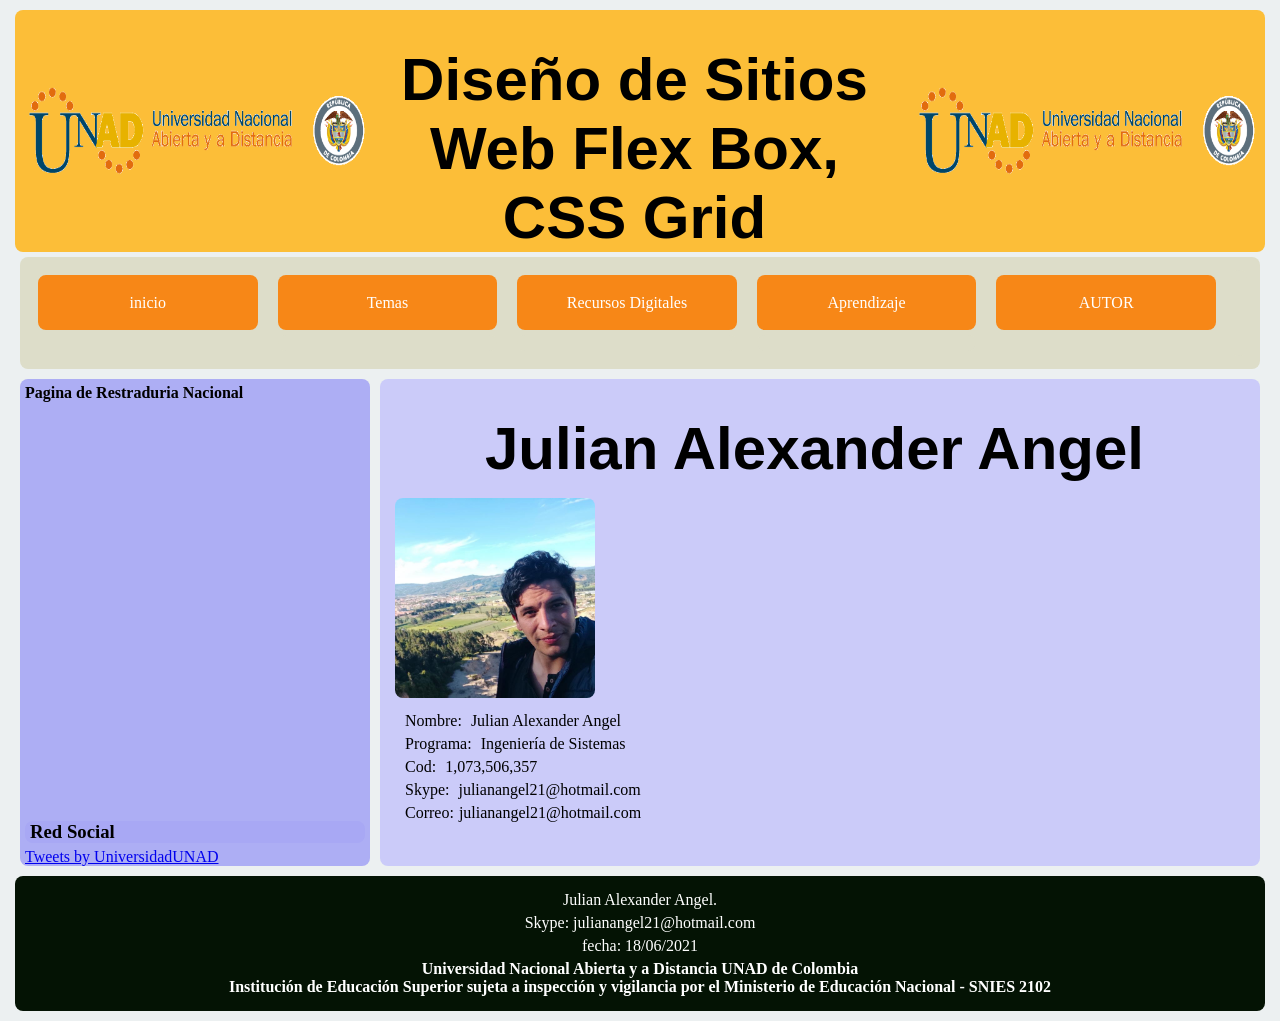
<file: fase3/Autor.html>
<!DOCTYPE html>
<html lang="en">
<head>
    <meta charset="UTF-8">
    <meta http-equiv="X-UA-Compatible" content="IE=edge">
    <meta name="viewport" content="width=device-width, initial-scale=1.0">
    <title>Diseño y Construcción II</title>
    <link rel="stylesheet" href="css/misEstilos.css">
    <link rel="stylesheet" href="css/misEstilos.css">
</head>

<body>
    <!-- seccion del encabezado -->
    <header>
        <img src="img/logotipo1.png" alt="logotipo1" height="100" width="350">
        <h1> Diseño de Sitios Web Flex Box, CSS Grid</h1>
        <img src="img/logotipo1.png" alt="logotipo1" height="100" width="350">
     </header>

    <!-- Menu Horizontal -->
    <nav>
        <ul class="menu li">
            <li><a href="index.html" class="menu">inicio</a></li>
            <li><a class="menu">Temas</a>
                 <ul class="dropdown">
                    <li><a href="Tema1.html" class="menu">Tema 1</a></li>
                    <li><a href="Tema2.html" class="menu">Tema 2</a></li>
                 </ul>
            </li>
                  <li><a class="menu">Recursos Digitales</a>
                  <ul class="dropdown">
                    <li><a href="Recurso1.html" class="menu">Recurso 1</a></li>
                    <li><a href="Recurso2.html" class="menu">Recurso 2</a></li>
                  </ul>
                </li>
                <li><a class="menu">Aprendizaje</a>
                      <ul class="dropdown">
                          <li><a href="#"> Actividad 1</a></li>
                          <li><a href="#"> Actividad 2</a></li>
                      </ul>
                    </li>
                    <li><a href="Autor.html">AUTOR</a></li>
            <ul class="dropdown li">
            </ul>
            </li>
        </ul>
    </nav>
        
         <!-- Seccion Central -->

    <div class="contenedor">
        <aside>
           <h4>Pagina de Restraduria Nacional </h4>
           <iframe src="https://www.facebook.com/plugins/page.php?href=https%3A%2F%2Fwww.facebook.com%2FRegistraduriaNacional&tabs=timeline&width=340&height=131&small_header=false&adapt_container_width=true&hide_cover=false&show_facepile=true&appId" width="340" height="131" style="border:none;overflow:hidden" scrolling="no" frameborder="0" allowfullscreen="true" allow="autoplay; clipboard-write; encrypted-media; picture-in-picture; web-share"></iframe> 
           <br>
        <iframe src="https://www.facebook.com/plugins/page.php?href=https%3A%2F%2Fwww.facebook.com%2FRegistraduriaNacional&tabs=timeline&width=340&height=131&small_header=false&adapt_container_width=true&hide_cover=false&show_facepile=true&appId" width="340" height="250" style="border:none;overflow:hidden" scrolling="no" frameborder="0" allowfullscreen="true" allow="autoplay; clipboard-write; encrypted-media; picture-in-picture; web-share"></iframe> 
    </br>
    <aside>
        <h3>Red Social</h3>
     </aside>
   <a class="twitter-timeline" data-width="275" data-height="420" data-dnt="true" href="https://twitter.com/UniversidadUNAD">Tweets by UniversidadUNAD</a> <script async src="https://platform.twitter.com/widgets.js" charset="utf-8"></script>
        </aside> 

        <section>
            <h1>
                Julian Alexander Angel
            </h1>
            <div class="contenedor autor">
                <div class="stikers">
                     <img src="img/julian.png" alt="imagen_autor" height="200" width="200">
                     <div class="texto_autor">
                          <p><span>Nombre:</span> Julian Alexander Angel</p>
                          <p><span>Programa:</span> Ingeniería de Sistemas</p>
                          <p><span>Cod:</span> 1,073,506,357</p>
                          <p><span>Skype:</span> julianangel21@hotmail.com</p>
                          <p><span> Correo:</span>julianangel21@hotmail.com</p>
                     </div>
    </section>
</div>
<!-- Pie de página -->
<footer >
    <p>
        Julian Alexander Angel.</p> 
        <p>Skype: julianangel21@hotmail.com</p>
        <p>fecha: 18/06/2021 
        </p>           
        

        <h4>
            Universidad Nacional Abierta y a Distancia UNAD de Colombia
            <br>
            Institución de Educación Superior sujeta a inspección y vigilancia por el Ministerio de Educación Nacional - SNIES 2102
            </h4>
</footer>
</body>
</html>
</file>
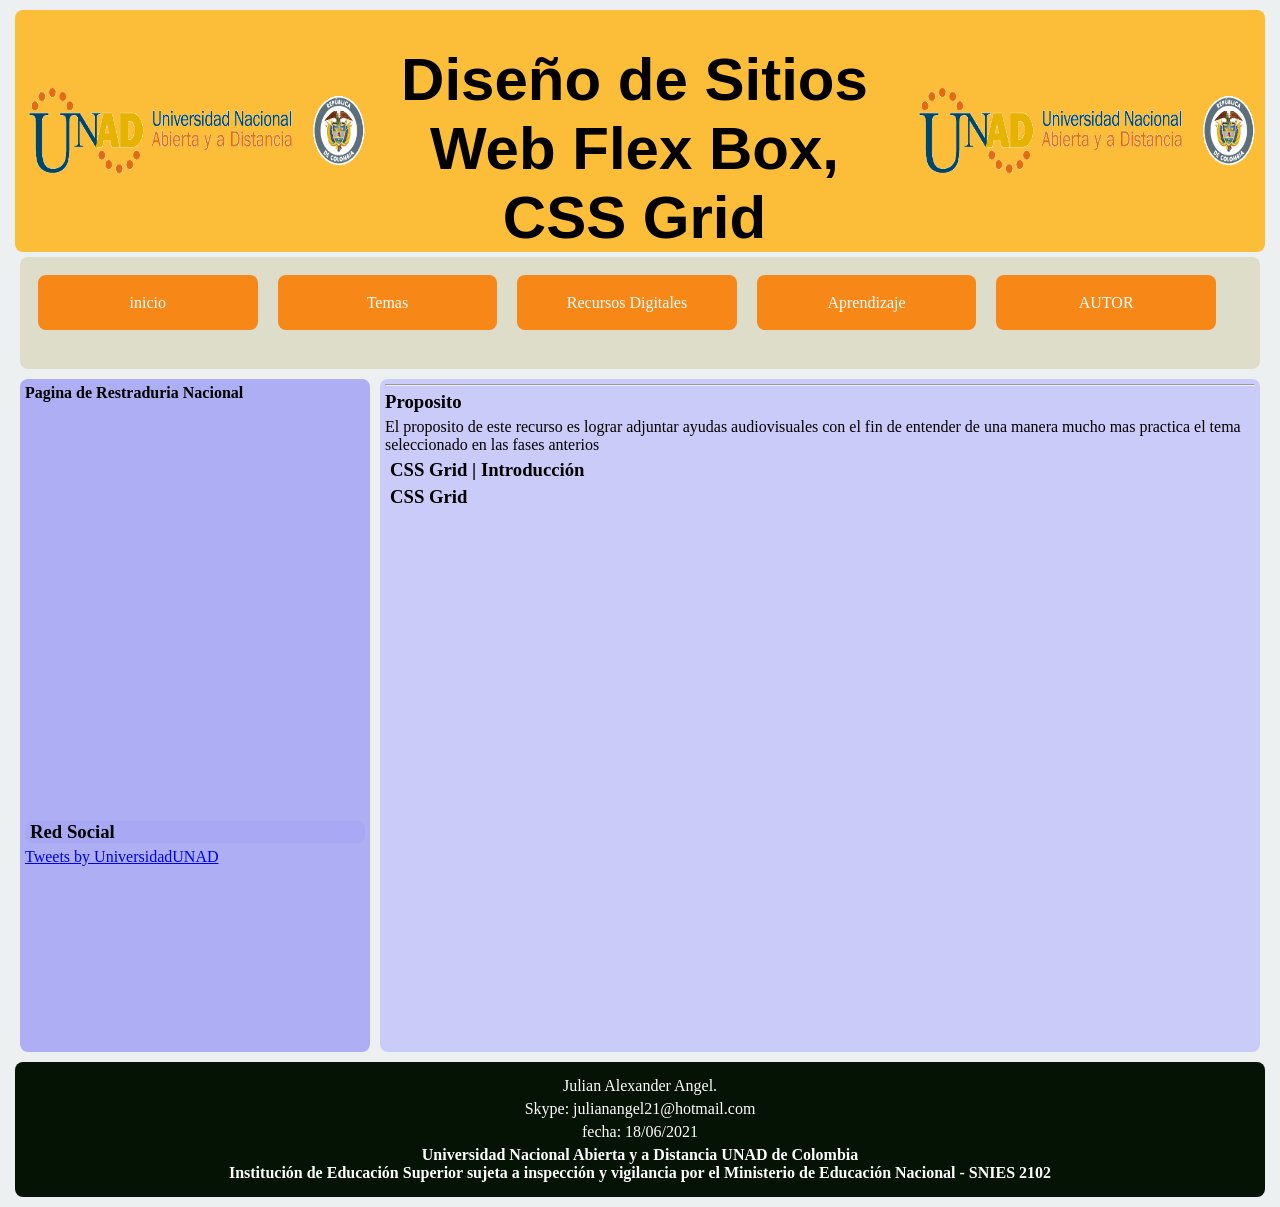
<file: fase3/Recurso1.html>
<!DOCTYPE html>
<html lang="en">
<head>
    <meta charset="UTF-8">
    <meta http-equiv="X-UA-Compatible" content="IE=edge">
    <meta name="viewport" content="width=device-width, initial-scale=1.0">
    <title>Diseño y Construcción II</title>
    <link rel="stylesheet" href="css/misEstilos.css">
    <link rel="stylesheet" href="css/misEstilos.css">
</head>

<body>
    <!-- seccion del encabezado -->
    <header>
        <img src="img/logotipo1.png" alt="logotipo1" height="100" width="350">
        <h1> Diseño de Sitios Web Flex Box, CSS Grid</h1>
        <img src="img/logotipo1.png" alt="logotipo1" height="100" width="350">
     </header>

    <!-- Menu Horizontal -->
    <nav>
        <ul class="menu li">
            <li><a href="index.html" class="menu">inicio</a></li>
            <li><a class="menu">Temas</a>
                 <ul class="dropdown">
                    <li><a href="Tema1.html" class="menu">Tema 1</a></li>
                    <li><a href="Tema2.html" class="menu">Tema 2</a></li>
                 </ul>
            </li>
                  <li><a class="menu">Recursos Digitales</a>
                  <ul class="dropdown">
                    <li><a href="Recurso1.html" class="menu">Recurso 1</a></li>
                    <li><a href="Recurso2.html" class="menu">Recurso 2</a></li>
                  </ul>
                </li>
                <li><a class="menu">Aprendizaje</a>
                      <ul class="dropdown">
                          <li><a href="Actividad1.html"> Actividad 1</a></li>
                          <li><a href="Actividad2.html"> Actividad 2</a></li>
                      </ul>
                    </li>
                    <li><a href="Autor.html">AUTOR</a></li>
            <ul class="dropdown li">
            </ul>
            </li>
        </ul>
    </nav>
    <!-- Seccion Central -->

    <div class="contenedor">
        <aside>
           <h4>Pagina de Restraduria Nacional </h4>
           <iframe src="https://www.facebook.com/plugins/page.php?href=https%3A%2F%2Fwww.facebook.com%2FRegistraduriaNacional&tabs=timeline&width=340&height=131&small_header=false&adapt_container_width=true&hide_cover=false&show_facepile=true&appId" width="340" height="131" style="border:none;overflow:hidden" scrolling="no" frameborder="0" allowfullscreen="true" allow="autoplay; clipboard-write; encrypted-media; picture-in-picture; web-share"></iframe> 
          
        <br>
        <iframe src="https://www.facebook.com/plugins/page.php?href=https%3A%2F%2Fwww.facebook.com%2FRegistraduriaNacional&tabs=timeline&width=340&height=131&small_header=false&adapt_container_width=true&hide_cover=false&show_facepile=true&appId" width="340" height="250" style="border:none;overflow:hidden" scrolling="no" frameborder="0" allowfullscreen="true" allow="autoplay; clipboard-write; encrypted-media; picture-in-picture; web-share"></iframe> 
    </br>
    <aside>
        <h3>Red Social</h3>
     </aside>
   <a class="twitter-timeline" data-width="275" data-height="420" data-dnt="true" href="https://twitter.com/UniversidadUNAD">Tweets by UniversidadUNAD</a> <script async src="https://platform.twitter.com/widgets.js" charset="utf-8"></script>
        </aside>  

        <section>
        <hr>
        <h3>Proposito</h3>
        <p>El proposito de este recurso es lograr adjuntar ayudas audiovisuales con el fin de entender de una manera mucho mas practica el tema seleccionado en las fases anterios </p>
            <article>
               <h3>CSS Grid | Introducción</h3> 
                                       
            </article>
            <article>
                <h3>CSS Grid</h3>
        <iframe width="765" height="520" src="https://www.youtube.com/watch?v=QBOUSrMqlSQ" frameborder="0" allowfullscreen></iframe>
                  </article>
    </section>
</div>
<!-- Pie de página -->
<footer >
    <p>
        Julian Alexander Angel.</p> 
        <p>Skype: julianangel21@hotmail.com</p>
        <p>fecha: 18/06/2021</p>           
        

        <h4>
            Universidad Nacional Abierta y a Distancia UNAD de Colombia
            <br>
            Institución de Educación Superior sujeta a inspección y vigilancia por el Ministerio de Educación Nacional - SNIES 2102
            </h4>
</footer>
</body>
</html>
</file>
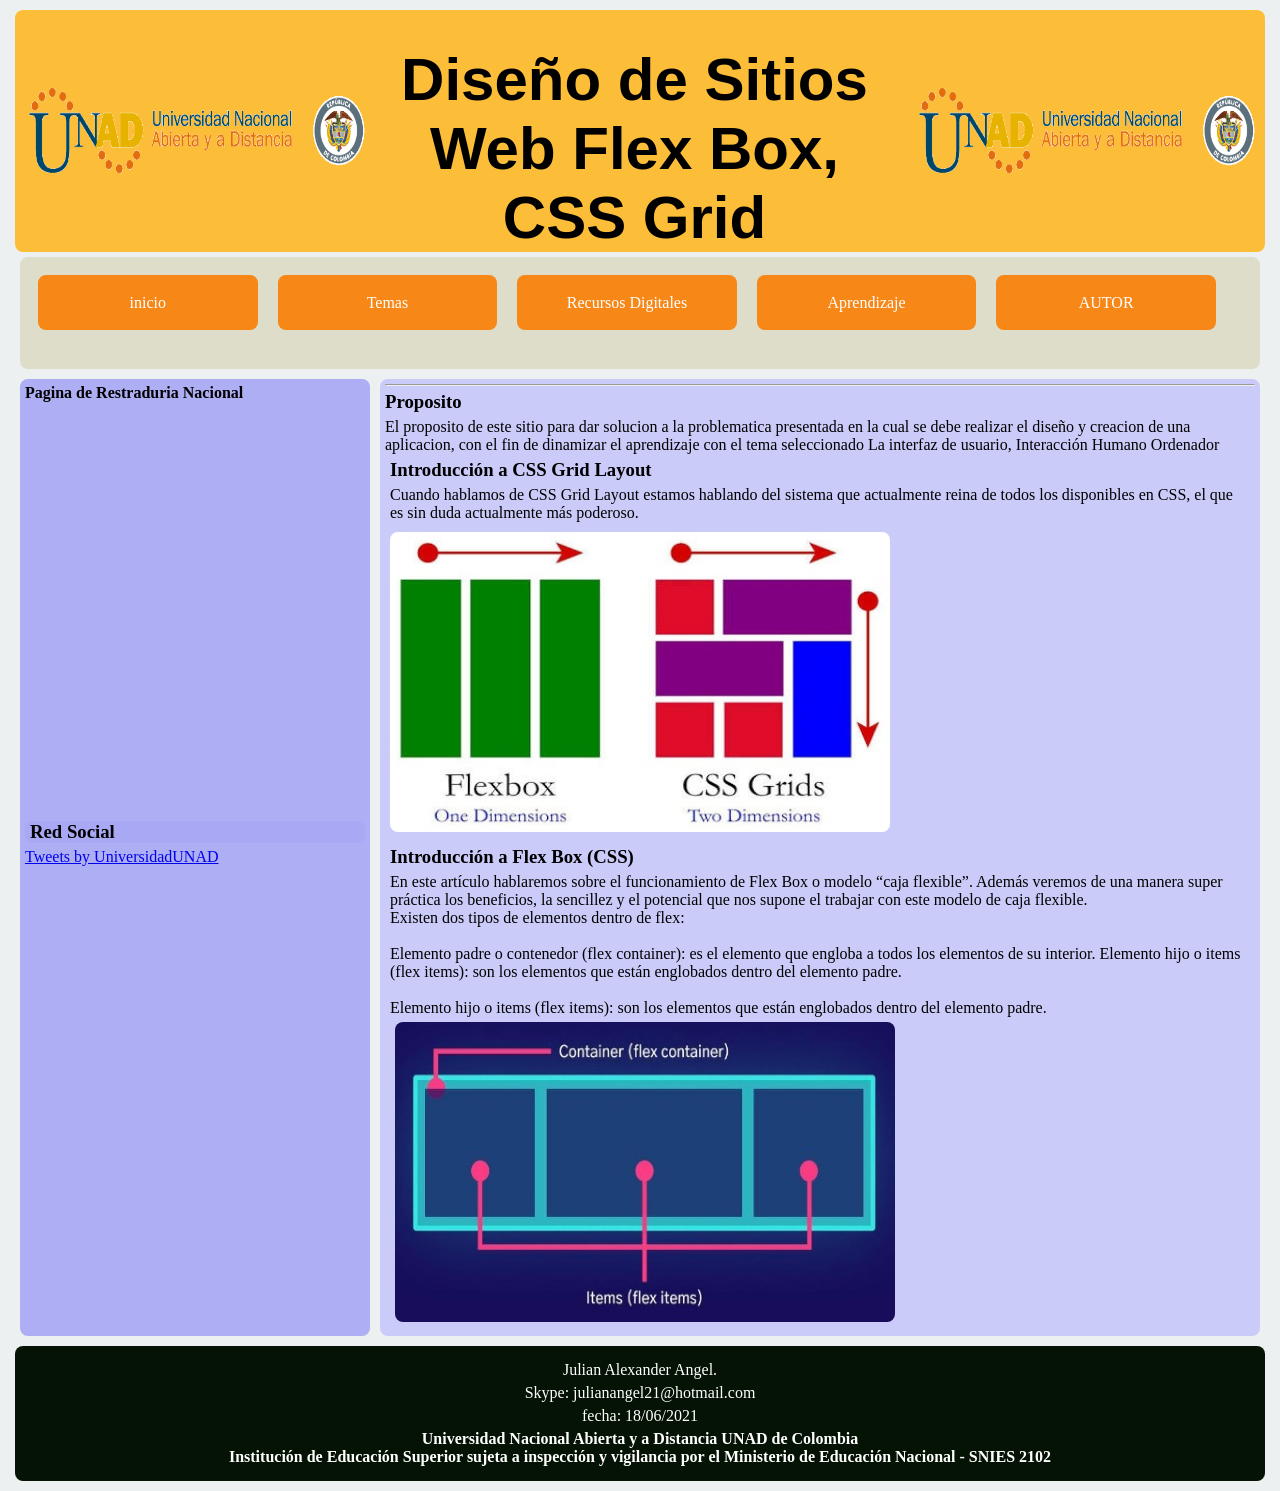
<file: fase3/Recurso2.html>
<!DOCTYPE html>
<html lang="en">
<head>
    <meta charset="UTF-8">
    <meta http-equiv="X-UA-Compatible" content="IE=edge">
    <meta name="viewport" content="width=device-width, initial-scale=1.0">
    <title>Diseño y Construcción II</title>
    <link rel="stylesheet" href="css/misEstilos.css">
    <link rel="stylesheet" href="css/misEstilos.css">
</head>

<body>
    <!-- seccion del encabezado -->
    <header>
        <img src="img/logotipo1.png" alt="logotipo1" height="100" width="350">
        <h1> Diseño de Sitios Web Flex Box, CSS Grid</h1>
        <img src="img/logotipo1.png" alt="logotipo1" height="100" width="350">
     </header>

    <!-- Menu Horizontal -->
    <nav>
        <ul class="menu li">
            <li><a href="index.html" class="menu">inicio</a></li>
            <li><a class="menu">Temas</a>
                 <ul class="dropdown">
                    <li><a href="Tema1.html" class="menu">Tema 1</a></li>
                    <li><a href="Tema2.html" class="menu">Tema 2</a></li>
                 </ul>
            </li>
                  <li><a class="menu">Recursos Digitales</a>
                  <ul class="dropdown">
                    <li><a href="Recurso1.html" class="menu">Recurso 1</a></li>
                    <li><a href="Recurso2.html" class="menu">Recurso 2</a></li>
                  </ul>
                </li>
                <li><a class="menu">Aprendizaje</a>
                      <ul class="dropdown">
                          <li><a href="Actividad1.html"> Actividad 1</a></li>
                          <li><a href="Actividad2.html"> Actividad 2</a></li>
                      </ul>
                    </li>
                    <li><a href="Autor.html">AUTOR</a></li>
            <ul class="dropdown li">
            </ul>
            </li>
        </ul>
    </nav>
    <!-- Seccion Central -->

    <div class="contenedor">
        <aside>
           <h4>Pagina de Restraduria Nacional </h4>
           <iframe src="https://www.facebook.com/plugins/page.php?href=https%3A%2F%2Fwww.facebook.com%2FRegistraduriaNacional&tabs=timeline&width=340&height=131&small_header=false&adapt_container_width=true&hide_cover=false&show_facepile=true&appId" width="340" height="131" style="border:none;overflow:hidden" scrolling="no" frameborder="0" allowfullscreen="true" allow="autoplay; clipboard-write; encrypted-media; picture-in-picture; web-share"></iframe> 
          
        <br>
        <iframe src="https://www.facebook.com/plugins/page.php?href=https%3A%2F%2Fwww.facebook.com%2FRegistraduriaNacional&tabs=timeline&width=340&height=131&small_header=false&adapt_container_width=true&hide_cover=false&show_facepile=true&appId" width="340" height="250" style="border:none;overflow:hidden" scrolling="no" frameborder="0" allowfullscreen="true" allow="autoplay; clipboard-write; encrypted-media; picture-in-picture; web-share"></iframe> 
    </br>
    <aside>
        <h3>Red Social</h3>
     </aside>
   <a class="twitter-timeline" data-width="275" data-height="420" data-dnt="true" href="https://twitter.com/UniversidadUNAD">Tweets by UniversidadUNAD</a> <script async src="https://platform.twitter.com/widgets.js" charset="utf-8"></script>
        </aside> 

        <section>
        <hr>
        <h3>Proposito</h3>
        <p>El proposito de este sitio para dar solucion a la problematica presentada en la cual se debe realizar el diseño y creacion de una aplicacion, con el fin de dinamizar el aprendizaje con el tema seleccionado La interfaz de usuario,
            Interacción Humano Ordenador </p>
            <article>
               <h3>Introducción a CSS Grid Layout</h3> 
               <p> Cuando hablamos de CSS Grid Layout estamos hablando del sistema que actualmente reina de todos los disponibles en CSS, el que es sin duda actualmente más poderoso.
               </p> 
               <img src="img/grid-vs-flexbox.jpg" alt="grid-vs-flexbox" height="300" width="500">                              
            </article>
            <article>
                <h3>Introducción a Flex Box (CSS)</h3>
                <p>En este artículo hablaremos sobre el funcionamiento de Flex Box o modelo “caja flexible”. Además veremos de una manera super práctica los beneficios, la sencillez y el potencial que nos supone el trabajar con este modelo de caja flexible.

                   <br> Existen dos tipos de elementos dentro de flex:</br>
                    
                    <br>Elemento padre o contenedor (flex container): es el elemento que engloba a todos los elementos de su interior.
                    Elemento hijo o items (flex items): son los elementos que están englobados dentro del elemento padre. </br>

                    <br>Elemento hijo o items (flex items): son los elementos que están englobados dentro del elemento padre.</br>
                    <img src="img/Screenshot_1-10.jpg" alt="Screenshot_1-10" height="300" width="500">
                </p>  
                </article>
    </section>
</div>
<!-- Pie de página -->
<footer >
    <p>
        Julian Alexander Angel.</p> 
        <p>Skype: julianangel21@hotmail.com</p>
        <p>fecha: 18/06/2021 
        </p>           
        

        <h4>
            Universidad Nacional Abierta y a Distancia UNAD de Colombia
            <br>
            Institución de Educación Superior sujeta a inspección y vigilancia por el Ministerio de Educación Nacional - SNIES 2102
            </h4>
</footer>
</body>
</html>
</file>
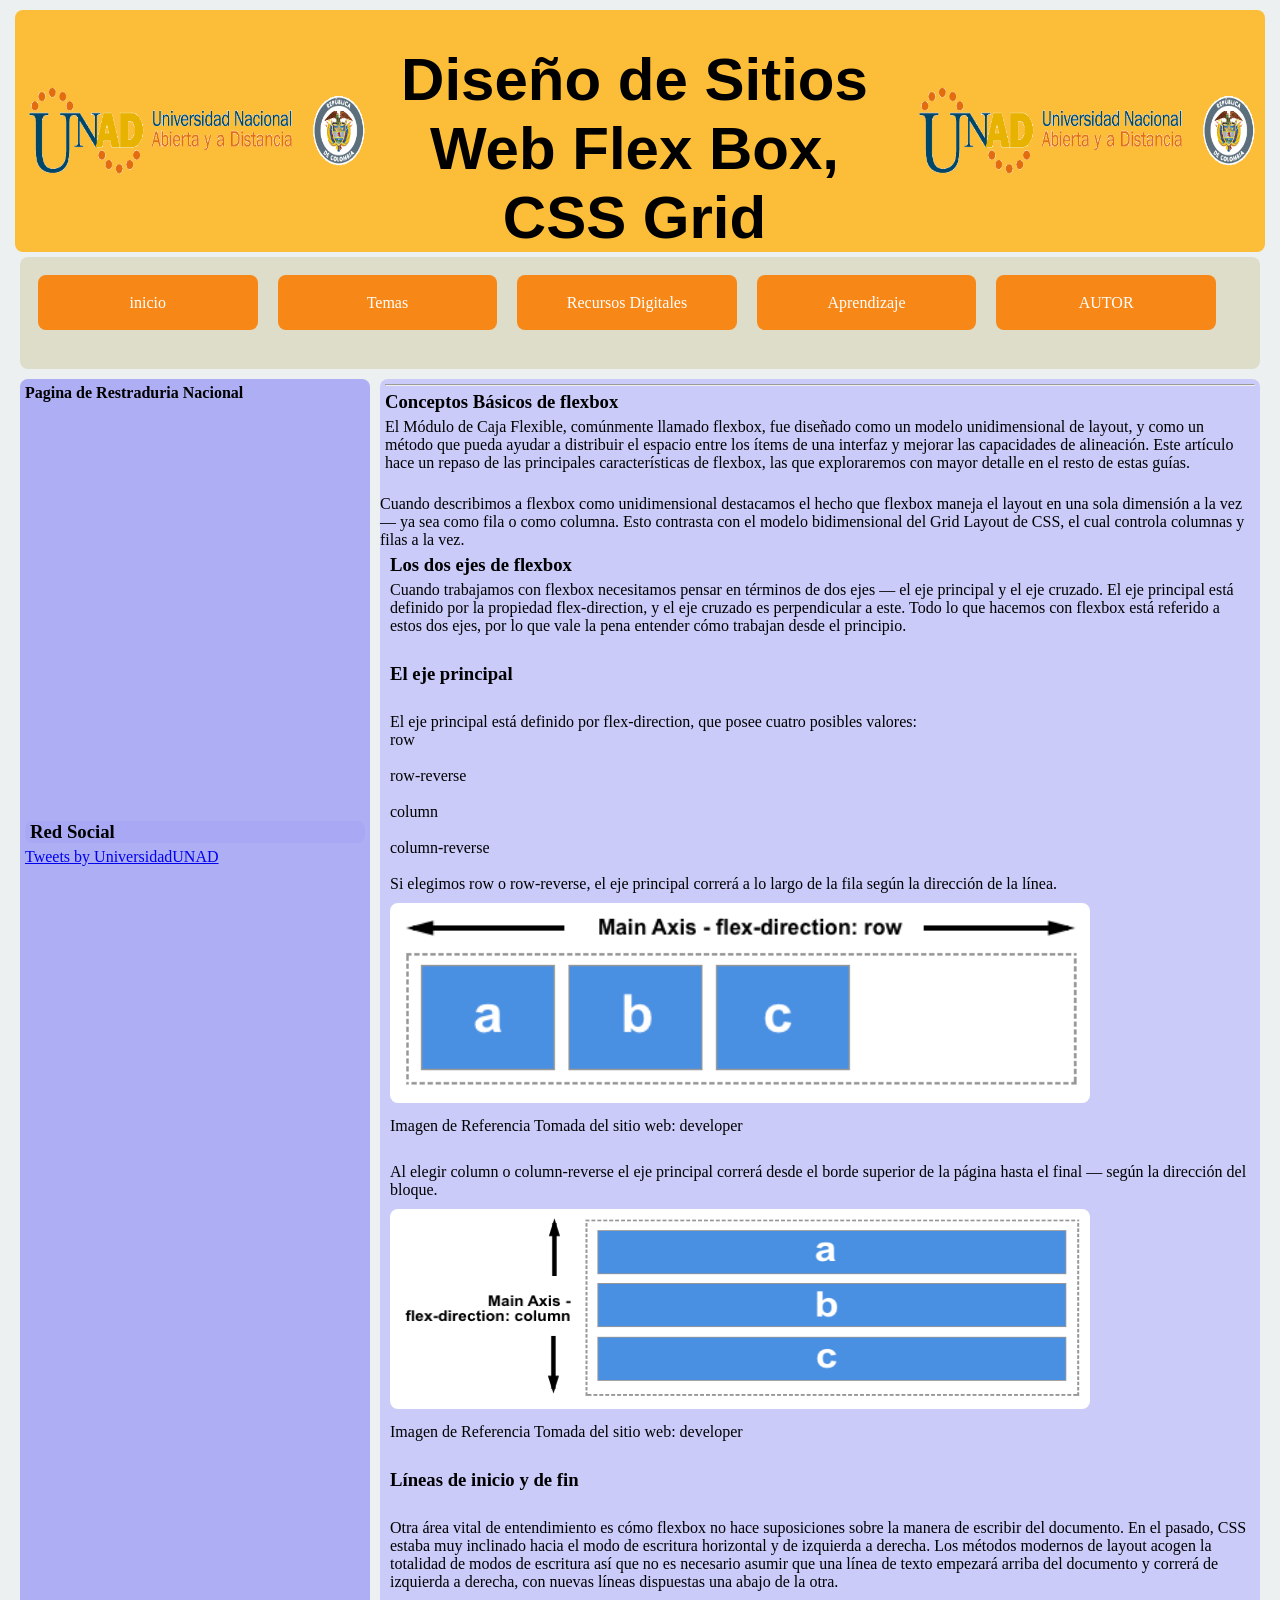
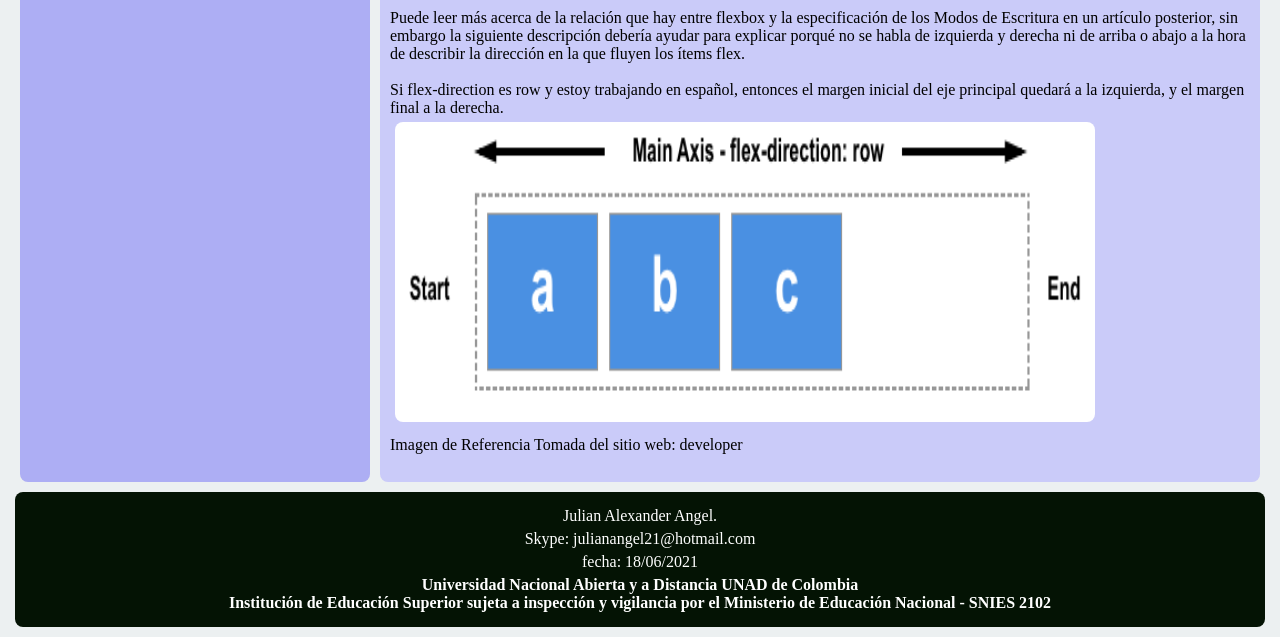
<file: fase3/Tema1.html>
<!DOCTYPE html>
<html lang="en">
<head>
    <meta charset="UTF-8">
    <meta http-equiv="X-UA-Compatible" content="IE=edge">
    <meta name="viewport" content="width=device-width, initial-scale=1.0">
    <title>Diseño y Construcción II</title>
    <link rel="stylesheet" href="css/misEstilos.css">
    <link rel="stylesheet" href="css/misEstilos.css">
</head>

<body>
    <!-- seccion del encabezado -->
    <header>
        <img src="img/logotipo1.png" alt="logotipo1" height="100" width="350">
        <h1> Diseño de Sitios Web Flex Box, CSS Grid</h1>
        <img src="img/logotipo1.png" alt="logotipo1" height="100" width="350">
     </header>

    <!-- Menu Horizontal -->
    <nav>
        <ul class="menu li">
            <li><a href="index.html" class="menu">inicio</a></li>
            <li><a class="menu">Temas</a>
                 <ul class="dropdown">
                    <li><a href="Tema1.html" class="menu">Tema 1</a></li>
                    <li><a href="Tema2.html" class="menu">Tema 2</a></li>
                 </ul>
            </li>
                  <li><a class="menu">Recursos Digitales</a>
                  <ul class="dropdown">
                    <li><a href="Recurso1.html" class="menu">Recurso 1</a></li>
                    <li><a href="Recurso2.html" class="menu">Recurso 2</a></li>
                  </ul>
                </li>
                <li><a class="menu">Aprendizaje</a>
                      <ul class="dropdown">
                          <li><a href="#"> Actividad 1</a></li>
                          <li><a href="#"> Actividad 2</a></li>
                      </ul>
                    </li>
                    <li><a href="Autor.html">AUTOR</a></li>
            <ul class="dropdown li">
            </ul>
            </li>
        </ul>
    </nav>
    <!-- Seccion Central -->

    <div class="contenedor">
        <aside>
           <h4>Pagina de Restraduria Nacional </h4>
           <iframe src="https://www.facebook.com/plugins/page.php?href=https%3A%2F%2Fwww.facebook.com%2FRegistraduriaNacional&tabs=timeline&width=340&height=131&small_header=false&adapt_container_width=true&hide_cover=false&show_facepile=true&appId" width="340" height="131" style="border:none;overflow:hidden" scrolling="no" frameborder="0" allowfullscreen="true" allow="autoplay; clipboard-write; encrypted-media; picture-in-picture; web-share"></iframe> 
          
        <br>
        <iframe src="https://www.facebook.com/plugins/page.php?href=https%3A%2F%2Fwww.facebook.com%2FRegistraduriaNacional&tabs=timeline&width=340&height=131&small_header=false&adapt_container_width=true&hide_cover=false&show_facepile=true&appId" width="340" height="250" style="border:none;overflow:hidden" scrolling="no" frameborder="0" allowfullscreen="true" allow="autoplay; clipboard-write; encrypted-media; picture-in-picture; web-share"></iframe> 
    </br>
    <aside>
        <h3>Red Social</h3>
     </aside>
   <a class="twitter-timeline" data-width="275" data-height="420" data-dnt="true" href="https://twitter.com/UniversidadUNAD">Tweets by UniversidadUNAD</a> <script async src="https://platform.twitter.com/widgets.js" charset="utf-8"></script>
        </aside>    

        <section>
        <hr>
        <h3>Conceptos Básicos de flexbox</h3>
        <p>El Módulo de Caja Flexible, comúnmente llamado flexbox, fue diseñado como un modelo unidimensional de layout, y como un método que pueda ayudar a distribuir el espacio entre los ítems de una interfaz y mejorar las capacidades de alineación. Este artículo hace un repaso de las principales características de flexbox, las que exploraremos con mayor detalle en el resto de estas guías. </p>

        <br> Cuando describimos a flexbox como unidimensional destacamos el hecho que flexbox maneja el layout en una sola dimensión a la vez — ya sea como fila o como columna. Esto contrasta con el modelo bidimensional del Grid Layout de CSS, el cual controla columnas y filas a la vez.</br>

            <article>
               <h3>Los dos ejes de flexbox</h3> 
               <p> Cuando trabajamos con flexbox necesitamos pensar en términos de dos ejes — el eje principal y el eje cruzado. El eje principal está definido por la propiedad flex-direction, y el eje cruzado es perpendicular a este. Todo lo que hacemos con flexbox está referido a estos dos ejes, por lo que vale la pena entender cómo trabajan desde el principio.
               </p>
               <br>
               <h3>El eje principal</h3> 
            </br>
            <p> El eje principal está definido por flex-direction, que posee cuatro posibles valores:

                <br> row </br>
                <br> row-reverse  </br>
                <br> column  </br>
                <br> column-reverse  </br>
                <br> Si elegimos row o row-reverse, el eje principal correrá a lo largo de la fila según la dirección de la línea.  </br>
            </p>
               <img src="img/Basics1.png" alt="Basics1" height="200" width="700"> 
               <p>Imagen de Referencia Tomada del sitio web: developer</p>
               <a href="https://developer.mozilla.org/es/docs/Web/CSS/CSS_Flexible_Box_Layout/Basic_Concepts_of_Flexbox#el_eje_principal"></a>   

            <p> Al elegir column o column-reverse el eje principal correrá desde el borde superior de la página hasta el final — según la dirección del bloque.
            </p> 
            <img src="img/Basics2.png" alt="Basics2" height="200" width="700"> 
            <p>Imagen de Referencia Tomada del sitio web: developer</p>
            <a href="https://developer.mozilla.org/es/docs/Web/CSS/CSS_Flexible_Box_Layout/Basic_Concepts_of_Flexbox#el_eje_principal"></a> 

            </article>
            <article>
                <h3>Líneas de inicio y de fin</h3>
                <br>
                <p>Otra área vital de entendimiento es cómo flexbox no hace suposiciones sobre la manera de escribir del documento. En el pasado, CSS estaba muy inclinado hacia el modo de escritura horizontal y de izquierda a derecha. Los métodos modernos de layout acogen la totalidad de modos de escritura así que no es necesario asumir que una línea de texto empezará arriba del documento y correrá de izquierda a derecha, con nuevas líneas dispuestas una abajo de la otra.</br>

                   <br>Puede leer más acerca de la relación que hay entre flexbox y la especificación de los Modos de Escritura en un artículo posterior, sin embargo la siguiente descripción debería ayudar para explicar porqué no se habla de izquierda y derecha ni de arriba o abajo a la hora de describir la dirección en la que fluyen los ítems flex.</br>
                    
                    <br>Si flex-direction es row y estoy trabajando en español, entonces el margen inicial del eje principal quedará a la izquierda, y el margen final a la derecha.</br>

                   <img src="img/Basics5.png" alt="Basics5" height="300" width="700">
                   <p>Imagen de Referencia Tomada del sitio web: developer</p>
            <a href="https://developer.mozilla.org/es/docs/Web/CSS/CSS_Flexible_Box_Layout/Basic_Concepts_of_Flexbox#el_eje_principal"></a> 

                </p>  
                </article>
    </section>
</div>
<!-- Pie de página -->
<footer >
    <p>
        Julian Alexander Angel.</p> 
        <p>Skype: julianangel21@hotmail.com</p>
        <p>fecha: 18/06/2021 
        </p>           
        

        <h4>
            Universidad Nacional Abierta y a Distancia UNAD de Colombia
            <br>
            Institución de Educación Superior sujeta a inspección y vigilancia por el Ministerio de Educación Nacional - SNIES 2102
            </h4>
</footer>
</body>
</html>
</file>
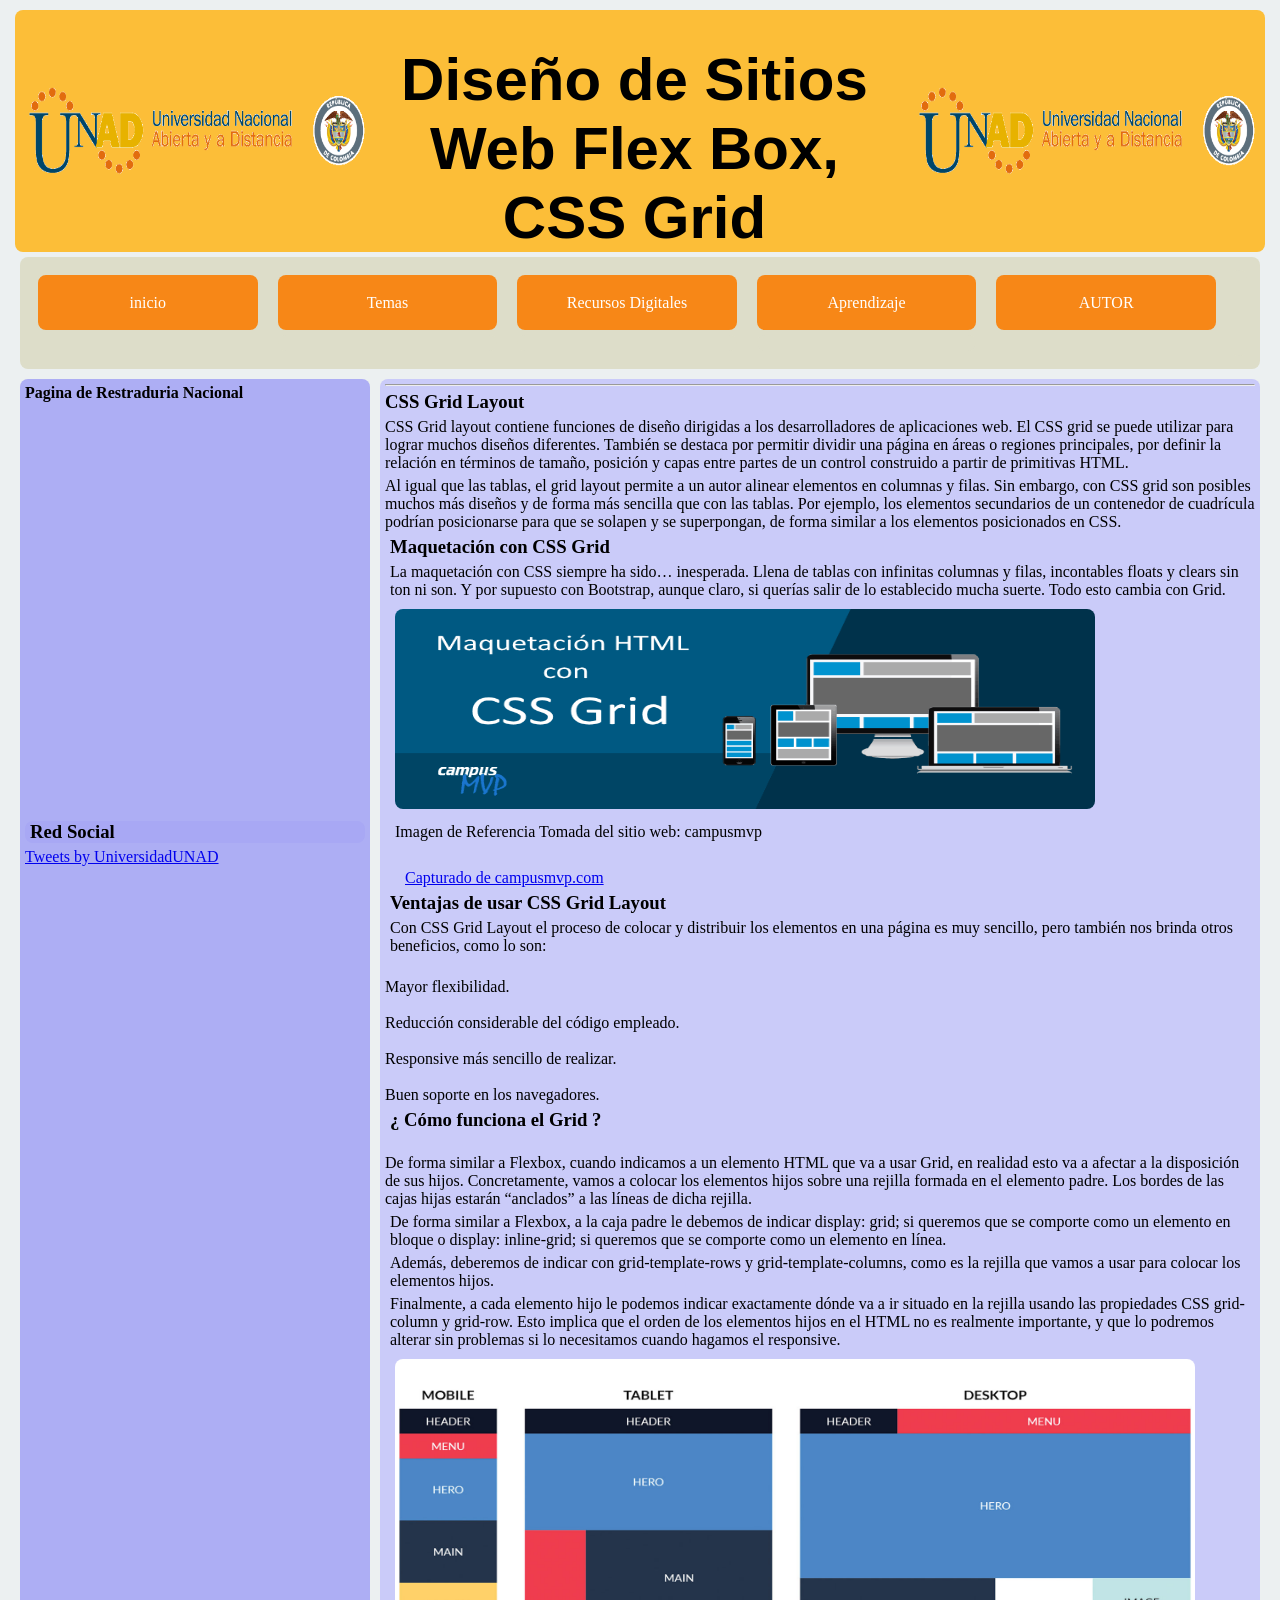
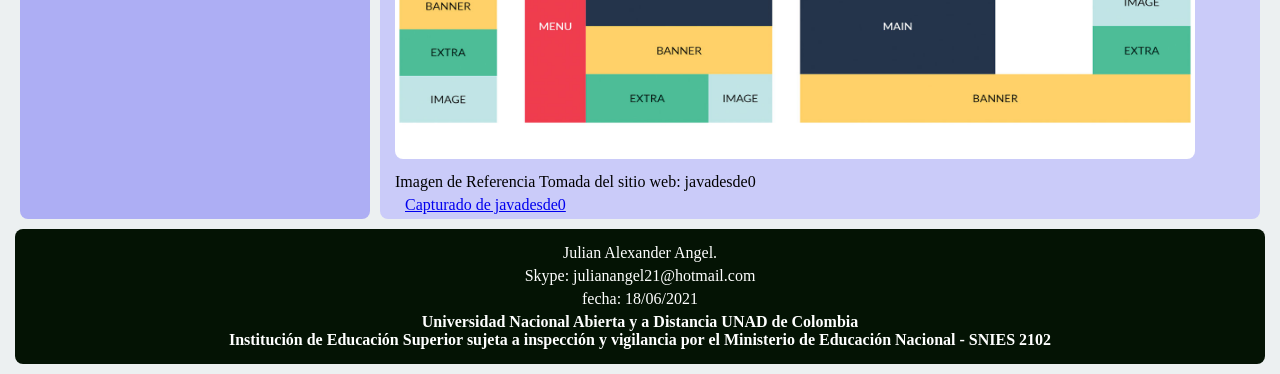
<file: fase3/Tema2.html>
<!DOCTYPE html>
<html lang="en">
<head>
    <meta charset="UTF-8">
    <meta http-equiv="X-UA-Compatible" content="IE=edge">
    <meta name="viewport" content="width=device-width, initial-scale=1.0">
    <title>Diseño y Construcción II</title>
    <link rel="stylesheet" href="css/misEstilos.css">
    <link rel="stylesheet" href="css/misEstilos.css">
</head>

<body>
    <!-- seccion del encabezado -->
    <header>
        <img src="img/logotipo1.png" alt="logotipo1" height="100" width="350">
        <h1> Diseño de Sitios Web Flex Box, CSS Grid</h1>
        <img src="img/logotipo1.png" alt="logotipo1" height="100" width="350">
     </header>

    <!-- Menu Horizontal -->
    <nav>
        <ul class="menu li">
            <li><a href="index.html" class="menu">inicio</a></li>
            <li><a class="menu">Temas</a>
                 <ul class="dropdown">
                    <li><a href="Tema1.html" class="menu">Tema 1</a></li>
                    <li><a href="Tema2.html" class="menu">Tema 2</a></li>
                 </ul>
            </li>
                  <li><a class="menu">Recursos Digitales</a>
                  <ul class="dropdown">
                    <li><a href="Recurso1.html" class="menu">Recurso 1</a></li>
                    <li><a href="Recurso2.html" class="menu">Recurso 2</a></li>
                  </ul>
                </li>
                <li><a class="menu">Aprendizaje</a>
                      <ul class="dropdown">
                          <li><a href="#"> Actividad 1</a></li>
                          <li><a href="#"> Actividad 2</a></li>
                      </ul>
                    </li>
                    <li><a href="Autor.html">AUTOR</a></li>
            <ul class="dropdown li">
            </ul>
            </li>
        </ul>
    </nav>
    <!-- Seccion Central -->

    <div class="contenedor">
        <aside>
           <h4>Pagina de Restraduria Nacional </h4>
           <iframe src="https://www.facebook.com/plugins/page.php?href=https%3A%2F%2Fwww.facebook.com%2FRegistraduriaNacional&tabs=timeline&width=340&height=131&small_header=false&adapt_container_width=true&hide_cover=false&show_facepile=true&appId" width="340" height="131" style="border:none;overflow:hidden" scrolling="no" frameborder="0" allowfullscreen="true" allow="autoplay; clipboard-write; encrypted-media; picture-in-picture; web-share"></iframe> 
          
        <br>
        <iframe src="https://www.facebook.com/plugins/page.php?href=https%3A%2F%2Fwww.facebook.com%2FRegistraduriaNacional&tabs=timeline&width=340&height=131&small_header=false&adapt_container_width=true&hide_cover=false&show_facepile=true&appId" width="340" height="250" style="border:none;overflow:hidden" scrolling="no" frameborder="0" allowfullscreen="true" allow="autoplay; clipboard-write; encrypted-media; picture-in-picture; web-share"></iframe> 
    </br>
    <aside>
        <h3>Red Social</h3>
     </aside>
   <a class="twitter-timeline" data-width="275" data-height="420" data-dnt="true" href="https://twitter.com/UniversidadUNAD">Tweets by UniversidadUNAD</a> <script async src="https://platform.twitter.com/widgets.js" charset="utf-8"></script>
        </aside> 

        <section>
        <hr>
        <h3>CSS Grid Layout</h3>
        <p>CSS Grid layout contiene funciones de diseño dirigidas a los desarrolladores de aplicaciones web. El CSS grid se puede utilizar para lograr muchos diseños diferentes. También se destaca por permitir dividir una página en áreas o regiones principales, por definir la relación en términos de tamaño, posición y capas entre partes de un control construido a partir de primitivas HTML. </p>
        <p>Al igual que las tablas, el grid layout permite a un autor alinear elementos en columnas y filas. Sin embargo, con CSS grid son posibles muchos más diseños y de forma más sencilla que con las tablas. Por ejemplo, los elementos secundarios de un contenedor de cuadrícula podrían posicionarse para que se solapen y se superpongan, de forma similar a los elementos posicionados en CSS.</p>  
        <article>
               <h3>Maquetación con CSS Grid</h3> 
               <p> La maquetación con CSS siempre ha sido… inesperada. Llena de tablas con infinitas columnas y filas, incontables floats y clears sin ton ni son. Y por supuesto con Bootstrap, aunque claro, si querías salir de lo establecido mucha suerte. Todo esto cambia con Grid.
               </p> 
               <figure>
               <img src="img/maquetacion.png" alt="maquetacion" height="200" width="700"> 
               <p>Imagen de Referencia Tomada del sitio web: campusmvp</p>
               <a href="https://www.campusmvp.es/recursos/post/como-maquetar-html-con-el-sistema-grid-de-css.aspx"></a>  
               <figcaption>
                <span>
                    <a href="https://www.campusmvp.es/recursos/post/como-maquetar-html-con-el-sistema-grid-de-css.aspx" target="_blank" class="articulo">Capturado de campusmvp.com</a>
                </span>

            </figcaption>
        </figure>                        
            </article>
            <article>

                <h3>Ventajas de usar CSS Grid Layout</h3>
                <p>Con CSS Grid Layout el proceso de colocar y distribuir los elementos en una página es muy sencillo, pero también nos brinda otros beneficios, como lo son:</p>
                   <br> Mayor flexibilidad.</br>
                   <br> Reducción considerable del código empleado.</br>
                   <br> Responsive más sencillo de realizar.</br>
                   <br>  Buen soporte en los navegadores.</br>

                   <h3> ¿ Cómo funciona el Grid ?</h3>
                <br>De forma similar a Flexbox, cuando indicamos a un elemento HTML que va a usar Grid, en realidad esto va a afectar a la disposición de sus hijos. Concretamente, vamos a colocar los elementos hijos sobre una rejilla formada en el elemento padre. Los bordes de las cajas hijas estarán “anclados” a las líneas de dicha rejilla. </br>

            <p>De forma similar a Flexbox, a la caja padre le debemos de indicar display: grid; si queremos que se comporte como un elemento en bloque o display: inline-grid; si queremos que se comporte como un elemento en línea.</p>

            <p>Además, deberemos de indicar con grid-template-rows y grid-template-columns, como es la rejilla que vamos a usar para colocar los elementos hijos.</p>

            <p>Finalmente, a cada elemento hijo le podemos indicar exactamente dónde va a ir situado en la rejilla usando las propiedades CSS grid-column y grid-row. Esto implica que el orden de los elementos hijos en el HTML no es realmente importante, y que lo podremos alterar sin problemas si lo necesitamos cuando hagamos el responsive.</p>

                    <figure>
                        <img src="img/grid2.jpg" alt="grid2" height="400" width="800">
                        <p>Imagen de Referencia Tomada del sitio web: javadesde0</p>
                        <figcaption>
                            <span>
                                <a href="https://javadesde0.com/css-grid-layout/" target="_blank" class="articulo">Capturado de javadesde0</a>
                            </span>
        
                        </figcaption>
                    </figure>
                </p>  
                </article>
    </section>
</div>
<!-- Pie de página -->
<footer >
    <p>
        Julian Alexander Angel.</p> 
        <p>Skype: julianangel21@hotmail.com</p>
        <p>fecha: 18/06/2021 
        </p>           
        

        <h4>
            Universidad Nacional Abierta y a Distancia UNAD de Colombia
            <br>
            Institución de Educación Superior sujeta a inspección y vigilancia por el Ministerio de Educación Nacional - SNIES 2102
            </h4>
</footer>
</body>
</html>
</file>
<file: fase3/css/misEstilos.css>
*{
    margin: 5px; 
    border-radius: 8px;
}

header{
    background-color: rgb(252, 190, 56);
    display: flex;
    justify-content: space-between;
    align-items: center;
}

.contenedor{ 
    display: grid;
    grid-template-columns: 1fr 1fr 1fr 1fr;
}
aside {
    grid-column: 1/2;
    background-color: rgba(168, 168, 245, 0.911);
}
section{
    grid-column: 2/5;
    background-color: rgba(199, 199, 250, 0.911);
    align-items: center;
}



.justificado{
     text-align: justify;
}

.centrado{
    text-align: center;
}

body {
    background-color: #ecf0f1;
}

.dropdown li {
    display: none;
}
.menu { /* 1era Prueba*/
    display: flex;
}
nav ul {/* 2da Prueba*/
    list-style: none; /*???*/
    padding: 8px;
    color: #fff; /*???*/
    background: rgb(221, 221, 201);
}
.menu li {
    width: 100%;
    text-align: center;
}
.menu a {
display: flex;
align-items: center;
justify-content: center;
color: #fff;
background:rgb(247, 135, 23);
height: 55px;
text-decoration: none;
}


.dropdown li {
    display: none;
}
.menu li:hover .dropdown li {
    display: block;
}
.menu a:hover {
    background:blueviolet;
    color: #fff;
}

footer{
    text-align: center;
    background-color: rgb(4, 19, 4);
    color: white;
    padding: 10px;
}

  h1{
    margin-top: 35px;
    font-family: 'Libre Franklin', sans-serif;
    font-size: 60px;
    text-align: center;
    margin-right: 16px;
    color: #000000;
    margin-bottom: 0px;
  }

}
h6{
  margin-top: 35px;
  font-family: 'Libre Franklin', sans-serif;
  font-size: 60px;
  text-align: center;
  margin-right: 16px;
  color: #000000;
  margin-bottom: 0px;
}
</file>
<file: fase4/css/misEstilos.css>
*{
    margin: 5px; 
    border-radius: 8px;
}

header{
    background-color: rgb(252, 190, 56);
    display: flex;
    justify-content: space-between;
    align-items: center;
}

.contenedor{ 
    display: grid;
    grid-template-columns: 1fr 1fr 1fr 1fr;
}
aside {
    grid-column: 1/2;
    background-color: rgba(168, 168, 245, 0.911);
}
section{
    grid-column: 2/5;
    background-color: rgba(199, 199, 250, 0.911);
    align-items: center;
}

h3{
    margin-top: 35px;
    font-family: 'Libre Franklin', sans-serif;
    font-size: 60px;
    text-align: center;
    margin-right: 16px;
    color: #fa0e0e;
    margin-bottom: 0px;
  }

.justificado{
     text-align: justify;
}

.centrado{
    text-align: center;
}

body {
    background-color: #ecf0f1;
}

.dropdown li {
    display: none;
}
.menu { /* 1era Prueba*/
    display: flex;
}
nav ul {/* 2da Prueba*/
    list-style: none; /*???*/
    padding: 8px;
    color: #fff; /*???*/
    background: rgb(221, 221, 201);
}
.menu li {
    width: 100%;
    text-align: center;
}
.menu a {
display: flex;
align-items: center;
justify-content: center;
color: #fff;
background:rgb(247, 135, 23);
height: 55px;
text-decoration: none;
}


.dropdown li {
    display: none;
}
.menu li:hover .dropdown li {
    display: block;
}
.menu a:hover {
    background:blueviolet;
    color: #fff;
}

footer{
    text-align: center;
    background-color: rgb(4, 19, 4);
    color: white;
    padding: 10px;
}

  h1{
    margin-top: 35px;
    font-family: 'Libre Franklin', sans-serif;
    font-size: 60px;
    text-align: center;
    margin-right: 16px;
    color: #000000;
    margin-bottom: 0px;
  }
</file>
